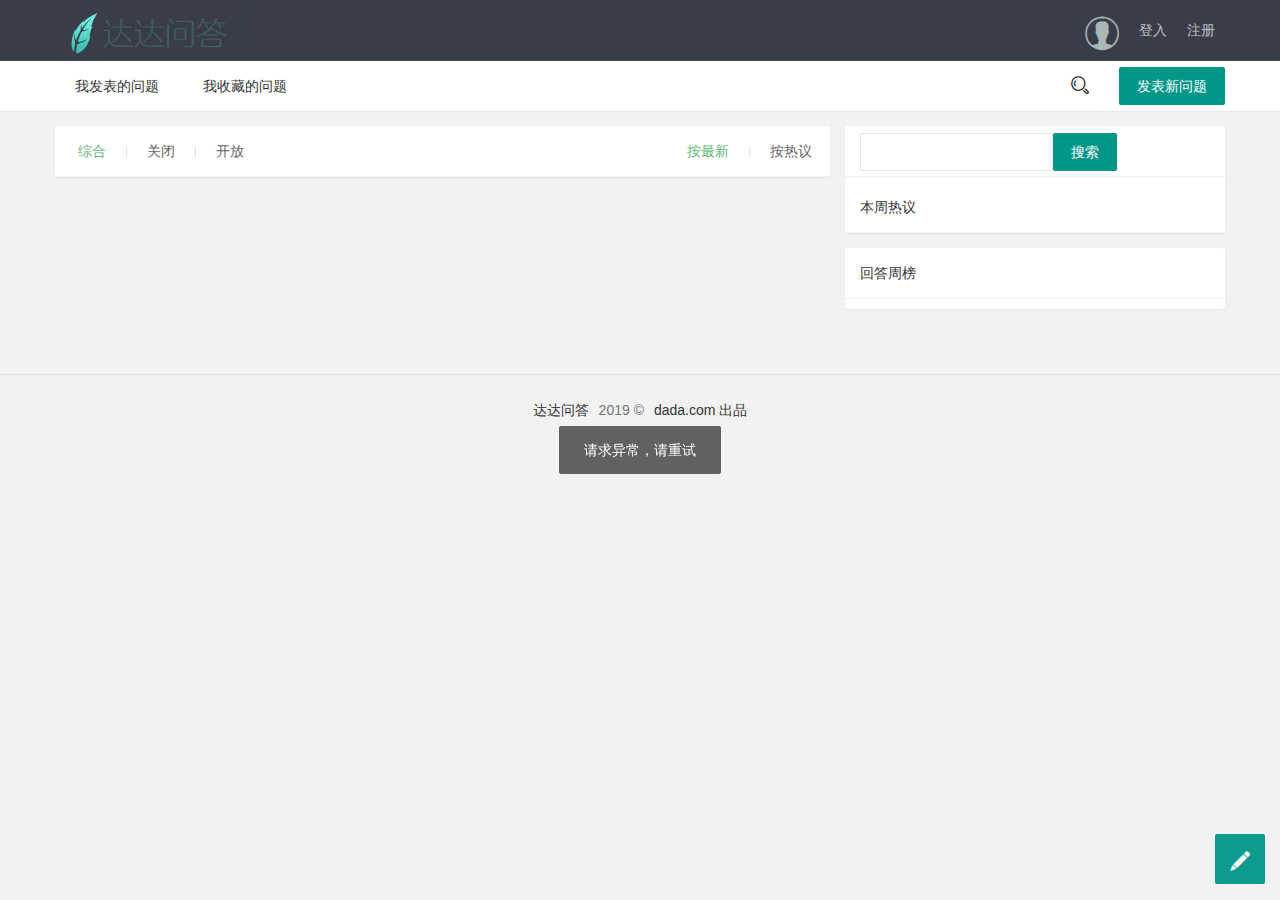
<file: html/index.html>
<!DOCTYPE html>
<html>
<head>
    <meta charset="utf-8">
    <title>达达问答</title>
    <meta name="viewport" content="width=device-width, initial-scale=1, maximum-scale=1">
    <meta name="keywords" content="达达问答">
    <meta name="description" content="达达达数据结构专业问答">
    <link rel="stylesheet" href="../res/layui/css/layui.css">
    <link rel="stylesheet" href="../res/css/global.css">
    <style type="text/css">
        .my-search-btn {
            margin-left: -4px;
        }
    </style>
</head>
<body>

<div class="fly-header layui-bg-black">
    <div class="layui-container">
        <a class="fly-logo" href="#">
            <img width="180" src="../res/images/fao.png" alt="达达问答">
        </a>

        <ul class="layui-nav fly-nav-user" id="index_head_info" style="display: none">

            <li class="layui-nav-item">
                <a class="fly-nav-avatar" href="javascript:;">
                    <cite class="layui-hide-xs">
                        <!--                        <span class="layui-badge-dot"></span>-->
                    </cite>
                    <i class="layui-badge fly-badge-vip layui-bg-blue layui-hide-xs"></i>
                    <img src="http://148.70.8.85/group1/M00/00/00/rBsAAlyd2OqAfMy_AAAGveq-234459.jpg">
                </a>
                <div id="tip-header-wrapper" style="display:none">
                    <span class="layui-badge-dot" style="right: -16px"></span>
                </div>
                <dl class="layui-nav-child">
                    <dd><a href="./user/set.html"><i class="layui-icon">&#xe620;</i>基本设置</a></dd>
                    <dd>
                        <a href="./user/message.html">
                            <i class="iconfont icon-tongzhi" style="top: 4px;"></i>我的通知
                            <!--                            <span class="layui-badge-dot"></span>-->
                            <span id="tip-header-notice" style="display:none">
                                 <span class="layui-badge-dot"></span>
                            </span>
                        </a>
                    </dd>
                    <dd><a href="./user/home.html"><i class="layui-icon"
                                                      style="margin-left: 2px; font-size: 22px;">&#xe68e;</i>我的主页</a>
                    </dd>
                    <hr style="margin: 5px 0;">
                    <dd>
                        <a href="javascript:void(0);" id="tuichu" style="text-align: center;">退出</a>
                    </dd>
                </dl>
            </li>
        </ul>
    </div>
</div>

<div class="fly-panel fly-column">
    <div class="layui-container">
        <ul class="layui-clear">
            <!-- 用户登入后显示 -->
            <li class="layui-hide-xs layui-hide-sm layui-show-md-inline-block"><a
                    href="javascript:void(0);" id="my-putproblem">我发表的问题</a></li>
            <li class="layui-hide-xs layui-hide-sm layui-show-md-inline-block"><a
                    href="javascript:void(0);" id="my-colproblem">我收藏的问题</a></li>
        </ul>

        <div class="fly-column-right layui-hide-xs">
            <span class="fly-search"><i class="layui-icon"></i></span>
            <a href="javascript:void(0);" class="layui-btn put-newProblem">发表新问题</a>
        </div>
        <div class="layui-hide-sm layui-show-xs-block"
             style="margin-top: -10px; padding-bottom: 10px; text-align: center;">
            <a href="javascript:void(0);" class="layui-btn put-newProblem">发表新问题</a>
        </div>
    </div>
</div>

<div class="layui-container">
    <div class="layui-row layui-col-space15">
        <div class="layui-col-md8">
            <div class="fly-panel" style="margin-bottom: 0;">

                <div class="fly-panel-title fly-filter">
                    <a href="javascript:void(0);" class="layui-this" id="allProblem">综合</a>
                    <span class="fly-mid"></span>
                    <a href="javascript:void(0);" id="closeProblem">关闭</a>
                    <span class="fly-mid"></span>
                    <a href="javascript:void(0);" id="openProblem">开放</a>
                    <span class="fly-filter-right layui-hide-xs">
                    <a href="javascript:void(0);" class="layui-this class_filter" id="newProblem">按最新</a>
                    <span class="fly-mid"></span>
                    <a class="class_filter" href="javascript:void(0);" id="hotProblem">按热议</a>
          </span>
                </div>
                <ul class="fly-list" id="problem_ul_page">

                </ul>

                <div style="text-align: center">
                    <div id="problem_page"></div>
                </div>

            </div>
        </div>
        <div class="layui-col-md4">
            <dl class="fly-panel fly-list-one">
                <div class="fly-panel-title">
                    <div class="layui-inline">
                        <input class="layui-input" id="search-input" autocomplete="off">
                    </div>
                    <button id="search-problem" class="layui-btn my-search-btn">搜索</button>
                </div>
                <h3 class="fly-panel-title">本周热议</h3>
                <div id="hot_week">
                    <div class="fly-none">没有相关数据</div>
                </div>
            </dl>

            <div class="fly-panel">

            </div>


            <div class="fly-panel fly-rank fly-rank-reply" id="LAY_replyRank">
                <h3 class="fly-panel-title">回答周榜</h3>
                <dl id="answer-week">
                </dl>
            </div>

        </div>
    </div>
</div>

<div class="fly-footer">
    <p><a href="#" target="_blank">达达问答</a> 2019 &copy; <a
            href="#" target="_blank">dada.com 出品</a></p>
</div>

<script src="../res/layui/layui.all.js"></script>
<script>

    let params = {};

    // 处理时间
    function timeago(dateTimeStamp) {   //dateTimeStamp是一个时间毫秒，注意时间戳是秒的形式，在这个毫秒的基础上除以1000，就是十位数的时间戳。13位数的都是时间毫秒。
        var minute = 1000 * 60;      //把分，时，天，周，半个月，一个月用毫秒表示
        var hour = minute * 60;
        var day = hour * 24;
        var week = day * 7;
        var halfamonth = day * 15;
        var month = day * 30;
        var now = new Date().getTime();   //获取当前时间毫秒
        var diffValue = now - dateTimeStamp;//时间差

        if (diffValue < 0) {
            return;
        }
        var minC = diffValue / minute;  //计算时间差的分，时，天，周，月
        var hourC = diffValue / hour;
        var dayC = diffValue / day;
        var weekC = diffValue / week;
        var monthC = diffValue / month;
        if (monthC >= 1 && monthC <= 3) {
            result = " " + parseInt(monthC) + "月前"
        } else if (weekC >= 1 && weekC <= 3) {
            result = " " + parseInt(weekC) + "周前"
        } else if (dayC >= 1 && dayC <= 6) {
            result = " " + parseInt(dayC) + "天前"
        } else if (hourC >= 1 && hourC <= 23) {
            result = " " + parseInt(hourC) + "小时前"
        } else if (minC >= 1 && minC <= 59) {
            result = " " + parseInt(minC) + "分钟前"
        } else if (diffValue >= 0 && diffValue <= minute) {
            result = "刚刚"
        } else {
            var datetime = new Date();
            datetime.setTime(dateTimeStamp);
            var Nyear = datetime.getFullYear();
            var Nmonth = datetime.getMonth() + 1 < 10 ? "0" + (datetime.getMonth() + 1) : datetime.getMonth() + 1;
            var Ndate = datetime.getDate() < 10 ? "0" + datetime.getDate() : datetime.getDate();
            var Nhour = datetime.getHours() < 10 ? "0" + datetime.getHours() : datetime.getHours();
            var Nminute = datetime.getMinutes() < 10 ? "0" + datetime.getMinutes() : datetime.getMinutes();
            var Nsecond = datetime.getSeconds() < 10 ? "0" + datetime.getSeconds() : datetime.getSeconds();
            result = Nyear + "-" + Nmonth + "-" + Ndate
        }
        return result;
    }
    layui.config({
        version: "3.0.0"
        , base: '../res/mods/' //这里实际使用时，建议改成绝对路径
    }).extend({
        fly: 'index'
    }).use(['fly', 'laypage'], function () {
        let fly = layui.fly;
        let laypage = layui.laypage;
        let $ = layui.jquery;
        if (!layui.cache.token) {
            $('#index_head_info').empty();
            let liDoms = $(' <li class="layui-nav-item">' +
                '<a class="iconfont icon-touxiang layui-hide-xs" href="user/login.html"></a>' +
                '</li>' +
                '<li class="layui-nav-item">' +
                '<a href="user/login.html">登入</a>' +
                '</li>' +
                '<li class="layui-nav-item">' +
                '<a href="user/reg.html">注册</a>' +
                '</li>');
            $('#index_head_info').append(liDoms);
        }
        $('#index_head_info').show();




        getWebProblePage(1, 10);

        // 获取问题列表
        function getWebProblePage(current, size, open, orderAnswer) {
            params.current = current;
            params.size = size;
            if (open || open === 0) {
                params.open = open;
            }
            if (orderAnswer) {
                params.orderAnswer = orderAnswer;
            }
            $.ajax({
                    url: layui.baseUrl() + '/problemInfo/webProblemVOPage',
                    data: params,
                    type: 'get',
                    dataType: 'json',
                    success(res) {

                        setProblemList(res);
                        if (res.body.data.pages <= 1) {
                            return;
                        }
                        // 设置分页
                        laypage.render({
                            elem: 'problem_page'
                            , count: res.body.data.total //数据总数
                            , limit: res.body.data.size //每页显示的条数
                            , curr: res.body.data.current // 当前页
                            , jump: function (obj, first) {
                                if (!first) {
                                    getWebProblePage(obj.curr, obj.limit, open, orderAnswer);
                                }
                            }
                        });
                    },
                    error(err) {

                    }
                }
            )
        }


        // 设置问题列表信息
        function setProblemList(res) {

            let ulDom = $('#problem_ul_page');
            ulDom.empty();
            $.each(res.body.data.records, function (index, val) {
                let liDom = $('<li></li>');
                let a1Dom = $('<a class="fly-avatar"></a>').attr('href', 'user/home.html?userId=' + val.userId);
                let img1Dom = $('<img>').attr('src', layui.imgUrl() + val.avatar).attr('alt', val.username);
                a1Dom.append(img1Dom);
                liDom.append(a1Dom);

                let h2Dom = $('<h2></h2>');
                let a2Dom = $('<a class="layui-badge"></a>').text(setCategory(val.category));
                let a3Dom = $('<a></a>').attr('href', 'jie/detail.html?problemId=' + val.problemId).html(val.title);
                h2Dom.append(a2Dom);
                h2Dom.append(a3Dom);
                liDom.append(h2Dom);

                let divDom = $('<div class="fly-list-info"></div>');
                let a4Dom = $('<a link></a>').attr('href', 'user/home.html?userId=' + val.userId);
                let citeDom = $('<cite></cite>').text(val.username);
                a4Dom.append(citeDom);
                let span1Dom = $('<span></span>').text(timeago(val.time));
                divDom.append(a4Dom);
                divDom.append(span1Dom);
                let span2Dom = $('<span class="fly-list-nums"></span>');
                let i1Dom = $('<i class="iconfont" title="人气">&#xe60b;</i>');
                let i2Dom = $('<i class="iconfont icon-pinglun1" title="回答"></i>');
                span2Dom.append(i1Dom);
                span2Dom.append(' ' + val.browseCount);
                span2Dom.append(i2Dom);
                span2Dom.append(' ' + val.answerCount);
                divDom.append(span2Dom);
                liDom.append(divDom);

                let div1Dom = $('<div class="fly-list-badge"></div>');
                let span3Dom = $('<div class="layui-badge"></div>');
                if (val.open === 1) {
                    span3Dom.addClass('layui-bg-blue').text('开放');
                } else {
                    span3Dom.addClass('layui-bg-black').text('关闭');
                }
                div1Dom.append(span3Dom);
                liDom.append(div1Dom);

                ulDom.append(liDom);
            });
        }

        // 设置题目类型
        function setCategory(category) {
            if (!category) {
                return '数据结构';
            }
            return  layui.cache.problemType[category - 1].categoryName;
        }


        // 点击关闭
        $('#closeProblem').on('click', function () {
            $('.fly-filter a:lt(3)').removeClass('layui-this');
            $(this).addClass('layui-this');
            getWebProblePage(1, 10, 0);
        });
        // 点击开放
        $('#openProblem').on('click', function () {
            $('.fly-filter a:lt(3)').removeClass('layui-this');
            $(this).addClass('layui-this');
            getWebProblePage(1, 10, 1);
        });
        // 点击综合
        $('#allProblem').on('click', function () {
            $('.fly-filter a:lt(3)').removeClass('layui-this');
            $(this).addClass('layui-this');
            params.open = null;
            getWebProblePage(1, 10);

        });
        // 点击最新
        $('#newProblem').on('click', function () {
            $('.class_filter').removeClass('layui-this');
            $(this).addClass('layui-this');
            params.orderAnswer = null;
            getWebProblePage(1, 10);


        });
        // 点击热门
        $('#hotProblem').on('click', function () {
            $('.class_filter').removeClass('layui-this');
            $(this).addClass('layui-this');
            params.orderAnswer = true;
            getWebProblePage(1, 10);

        });
        // 点击搜索
        $('#search-problem').on('click', function () {
            let title = $('#search-input').val();
            setSerarchInfo(1, 10, title);
        });

        function setSerarchInfo(current, size, title) {
            fly.json('/problemInfo/webProblemVOLikePage', {
                current: current,
                size: size,
                title: title
            }, function (res) {
                setProblemList(res);
                if (res.body.data.pages <= 1) {
                    return;
                }
                // 设置分页
                laypage.render({
                    elem: 'problem_page'
                    , count: res.body.data.total //数据总数
                    , limit: res.body.data.size //每页显示的条数
                    , curr: res.body.data.current // 当前页
                    , jump: function (obj, first) {
                        if (!first) {
                            setSerarchInfo(obj.curr, obj.limit, title);
                        }
                    }
                });
            }, {type: 'get'});
        }

        // 退出
        $('#tuichu').on('click', function () {
            window.localStorage.removeItem('token');
            location.href = 'user/login.html'
        })
        // 本周热议
        hotWeek();

        function hotWeek() {
            let divDom = $('#hot_week');
            divDom.empty();
            fly.json('/problemInfo/hotWeek', null, function (res) {
                $.each(res.body.data, function (index, val) {
                    let ddDom = $('<dd></dd>');
                    let aDOm = $('<a></a>')
                        .attr('href', 'jie/detail.html?problemId=' + val.problemId)
                        .html(val.title);
                    let spanDom = $('<span></span>').html('<i class="iconfont icon-pinglun1"></i> ' + val.answerCount);
                    ddDom.append(aDOm);
                    ddDom.append(spanDom);
                    divDom.append(ddDom);
                })
            }, {type: 'get'});

        }

        // 回答周榜
        answerWeek();

        function answerWeek() {
            let divDom = $('#answer-week');
            divDom.empty();

            fly.json('/problemInfo/answerWeek', null, function (res) {
                console.log(res);
                $.each(res.body.data, function (index, val) {
                    let ddDom = $('<dd></dd>');
                    let aDOm = $('<a></a>')
                        .attr('href', 'user/home.html?userId=' + val.userId);
                    let imgDom = $('<img>').attr('src', layui.imgUrl() + val.avatar);
                    let citeDom = $('<cite></cite>').text(val.username);
                    let iDom = $('<i></i>').html(val.answerCount);
                    aDOm.append(imgDom);
                    aDOm.append(citeDom);
                    aDOm.append(iDom);
                    ddDom.append(aDOm);
                    divDom.append(ddDom);
                })
            }, {type: 'get'});
        }

    });
</script>

<script type="text/javascript">
    var cnzz_protocol = (("https:" == document.location.protocol) ? " https://" : " http://");
    document.write(unescape("%3Cspan id='cnzz_stat_icon_30088308'%3E%3C/span%3E%3Cscript src='" +
        cnzz_protocol + "w.cnzz.com/c.php%3Fid%3D30088308' type='text/javascript'%3E%3C/script%3E"));


</script>

</body>
</html>
</file>
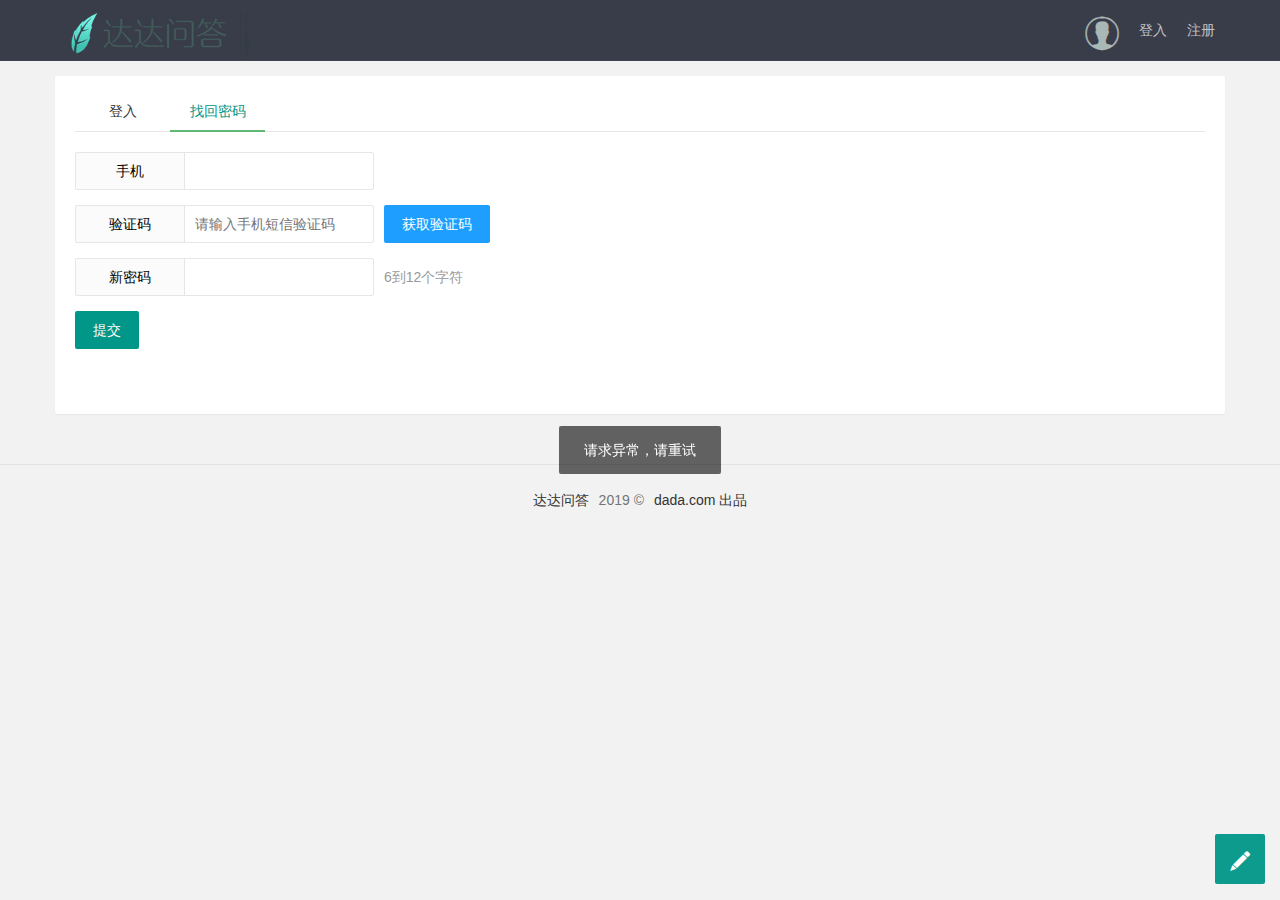
<file: html/user/forget.html>
<!DOCTYPE html>
<html>
<head>
    <meta charset="utf-8">
    <title>找回密码/重置密码</title>
    <meta name="viewport" content="width=device-width, initial-scale=1, maximum-scale=1">
    <meta name="keywords" content="达达问答">
    <meta name="description" content="达达数据结构专业问答">
    <link rel="stylesheet" href="../../res/layui/css/layui.css">
    <link rel="stylesheet" href="../../res/css/global.css">
</head>
<body>

<div class="fly-header layui-bg-black">
    <div class="layui-container">
        <a class="fly-logo" href="../index.html">
            <img width="180" src="../../res/images/fao.png" alt="达达问答">
        </a>
        <ul class="layui-nav fly-nav-user">
            <!-- 登入后的状态 -->
            <!-- 未登入的状态 -->
            <li class="layui-nav-item">
                <a class="iconfont icon-touxiang layui-hide-xs" href="login.html"></a>
            </li>
            <li class="layui-nav-item">
                <a href="login.html">登入</a>
            </li>
            <li class="layui-nav-item">
                <a href="reg.html">注册</a>
            </li>
        </ul>
    </div>
</div>

<div class="layui-container fly-marginTop">
    <div class="fly-panel fly-panel-user" pad20>
        <div class="layui-tab layui-tab-brief" lay-filter="user">
            <ul class="layui-tab-title">
                <li><a href="login.html">登入</a></li>
                <li class="layui-this">找回密码<!--重置密码--></li>
            </ul>
            <div class="layui-form layui-tab-content" id="LAY_ucm" style="padding: 20px 0;">
                <div class="layui-tab-item layui-show">

                    <div class="layui-form layui-form-pane">
                        <form method="post" action="/userAccount/change/password">
                            <div class="layui-form-item">
                                <label for="L_phone" class="layui-form-label">手机</label>
                                <div class="layui-input-inline">
                                    <input type="text" id="L_phone" name="telephone" required
                                           lay-verify="phone" autocomplete="off"
                                           class="layui-input">
                                </div>
                            </div>
                            <div class="layui-form-item">
                                <label for="L_vercode" class="layui-form-label">验证码</label>
                                <div class="layui-input-inline">
                                    <input type="text" id="L_vercode" name="code" required=""
                                           lay-verify="required" placeholder="请输入手机短信验证码"
                                           autocomplete="off" class="layui-input">
                                </div>
                                <div class="layui-form-mid" id="vercode-wrapper"
                                     style="padding: 0!important;">
                                    <button type="button" class="layui-btn layui-btn-normal"
                                            id="FLY-getvercode">获取验证码
                                    </button>
                                </div>
                            </div>
                            <div class="layui-form-item">
                                <label for="L_pass" class="layui-form-label">新密码</label>
                                <div class="layui-input-inline">
                                    <input type="password" id="L_pass" name="newPassword" required
                                           lay-verify="pass" autocomplete="off"
                                           class="layui-input">
                                </div>
                                <div class="layui-form-mid layui-word-aux">6到12个字符</div>
                            </div>
                            <div class="layui-form-item">
                                <button class="layui-btn" lay-filter="forget" lay-submit>提交
                                </button>
                            </div>
                        </form>
                    </div>

                </div>
            </div>
        </div>
    </div>


</div>

<div class="fly-footer">
    <p><a href="#" target="_blank">达达问答</a> 2019 &copy; <a
            href="#" target="_blank">dada.com 出品</a></p>
</div>
<script src="../../layui/layui.all.js"></script>
<script>
    layui.config({
        version: "3.0.0"
        , base: '../../res/mods/'
    }).extend({
        fly: 'index'
    }).use('fly', function () {
        let $ = layui.jquery;
        let form = layui.form;
        let fly = layui.fly;

        form.verify({
            pass: [
                /^[\S]{6,12}$/
                , '密码必须6到12位'
            ],
            repass: function (value) {
                let repassValue = $('#L_pass').val();
                if (value != repassValue) {
                    return '两次输入的密码不一致!'
                }
            }
        });
        // 获取验证码
        let sendActive = false;
        $('#FLY-getvercode').on('click', function () {
            if (sendActive) {
                return;
            }

            let valid_rule = /^(13[0-9]|14[5-9]|15[012356789]|166|17[0-8]|18[0-9]|19[8-9])[0-9]{8}$/;// 手机号码校验规则
            let myPhone = $('#L_phone').val().trim();
            if (!valid_rule.test(myPhone)) {
                layer.msg("手机号码格式有误!", {icon: 2});
                return
            }
            sendActive = true;
            countDown()
            fly.json('/userAccount/code', {
                phone: myPhone
            }, function (res) {
                layer.msg("验证码发送成功请注意查收!", {icon: 1})
            })
        });
        // 计数器
        let totalTime = 60;
        function countDown() {
            let html = $('<div class="layui-form-mid layui-word-aux"></div>');
            html.text(totalTime + 's后重新发送');
            console.log(html)
            let codeWrppaer = $('#vercode-wrapper');
            let clock = window.setInterval(() => {
                codeWrppaer.empty();
                codeWrppaer.append(html);
                totalTime--;
                html.text(totalTime + 's后重新发送');
                if (totalTime < 0) {
                    window.clearInterval(clock)
                    codeWrppaer.empty();
                    codeWrppaer.append(' <button type="button" class="layui-btn layui-btn-normal"\n' +
                        '                    id="FLY-getvercode">获取验证码\n' +
                        '                        </button>');
                    totalTime = 60;
                    sendActive = false
                }
            }, 1000)
        }

    });
</script>

</body>
</html>
</file>
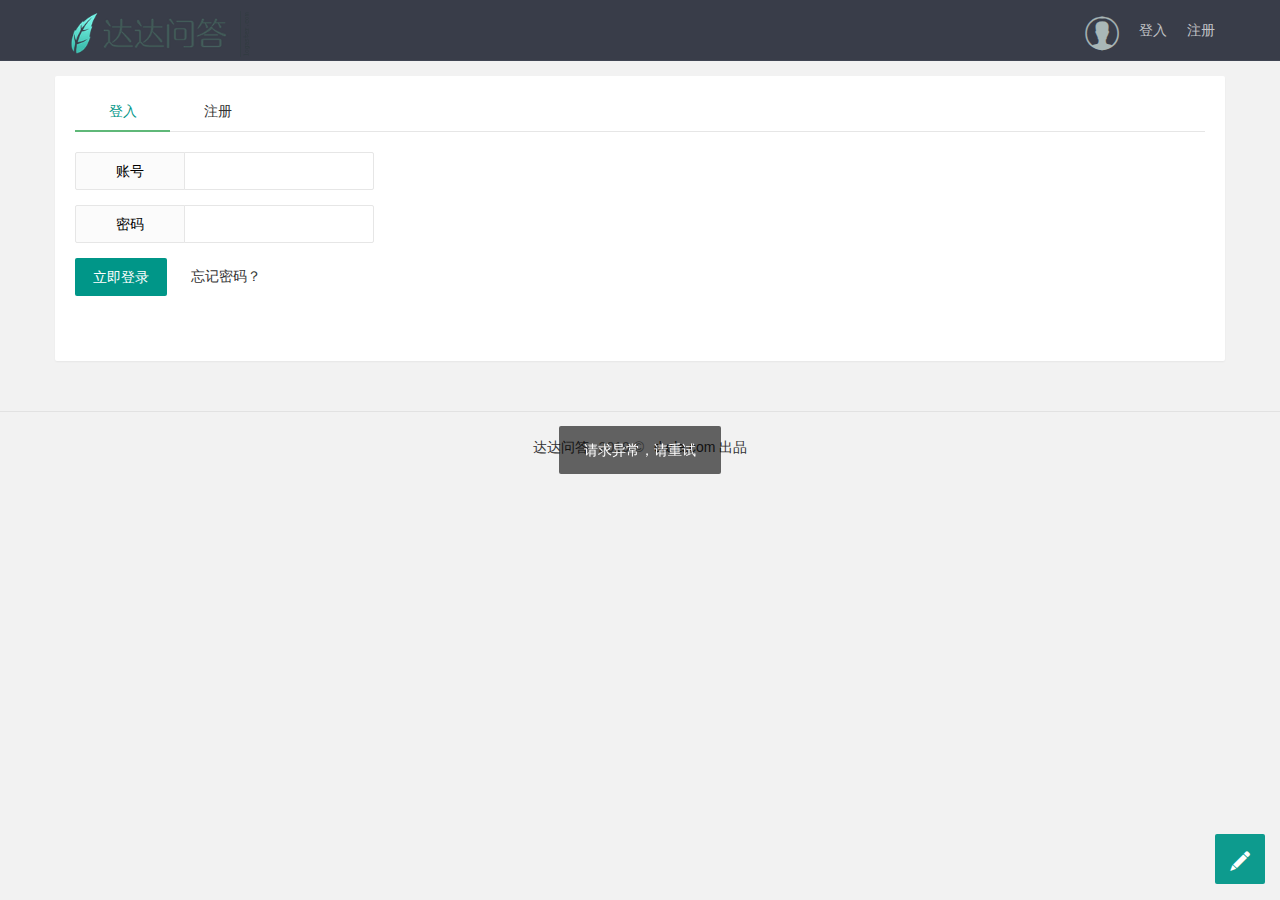
<file: html/user/login.html>
<!DOCTYPE html>
<html>
<head>
    <meta charset="utf-8">
    <title>登入</title>
    <meta name="viewport" content="width=device-width, initial-scale=1, maximum-scale=1">
    <meta name="keywords" content="达达问答">
    <meta name="description" content="达达数据结构专业问答">
    <link rel="stylesheet" href="../../res/layui/css/layui.css">
    <link rel="stylesheet" href="../../res/css/global.css">
</head>
<body>

<div class="fly-header layui-bg-black">
    <div class="layui-container">
        <a class="fly-logo" href="../index.html">
            <img width="180" src="../../res/images/fao.png" alt="达达问答">
        </a>

        <ul class="layui-nav fly-nav-user">
            <!-- 未登入的状态 -->
            <li class="layui-nav-item">
                <a class="iconfont icon-touxiang layui-hide-xs" href="login.html"></a>
            </li>
            <li class="layui-nav-item">
                <a href="login.html">登入</a>
            </li>
            <li class="layui-nav-item">
                <a href="reg.html">注册</a>
            </li>
        </ul>
    </div>
</div>

<div class="layui-container fly-marginTop">
    <div class="fly-panel fly-panel-user" pad20>
        <div class="layui-tab layui-tab-brief" lay-filter="user">
            <ul class="layui-tab-title">
                <li class="layui-this">登入</li>
                <li><a href="reg.html">注册</a></li>
            </ul>
            <div class="layui-form layui-tab-content" id="LAY_ucm" style="padding: 20px 0;">
                <div class="layui-tab-item layui-show">
                    <div class="layui-form layui-form-pane">
                        <form method="post" action="/userAccount/login">
                            <div class="layui-form-item">
                                <label for="L_phone" class="layui-form-label">账号</label>
                                <div class="layui-input-inline">
                                    <input type="text" id="L_phone" name="username"
                                           lay-verify="required" required
                                           autocomplete="off"
                                           class="layui-input">
                                </div>
                            </div>
                            <div class="layui-form-item">
                                <label for="L_pass" class="layui-form-label">密码</label>
                                <div class="layui-input-inline">
                                    <input type="password" id="L_pass" name="password" required
                                           lay-verify="required" autocomplete="off"
                                           class="layui-input">
                                </div>
                            </div>
                            <div class="layui-form-item">
                                <button class="layui-btn" lay-filter="login" lay-submit>立即登录
                                </button>
                                <span style="padding-left:20px;">
                  <a href="forget.html">忘记密码？</a>
                </span>
                            </div>
                        </form>
                    </div>
                </div>
            </div>
        </div>
    </div>
</div>

<div class="fly-footer">
    <p><a href="#" target="_blank">达达问答</a> 2019 &copy; <a
            href="#" target="_blank">dada.com 出品</a></p>
</div>

<script src="../../res/layui/layui.all.js"></script>
<script>
    layui.config({
        version: "3.0.0"
        , base: '../../res/mods/'
    }).extend({
        fly: 'index'
    }).use('fly', function () {
        let $ = layui.jquery;
        let username=localStorage.getItem('username');
        let password=localStorage.getItem('password');
        if (username) {
            $('#L_phone').val(username)
        }
        if (password) {
            $('#L_pass').val(password)
        }
    });
</script>

</body>
</html>
</file>
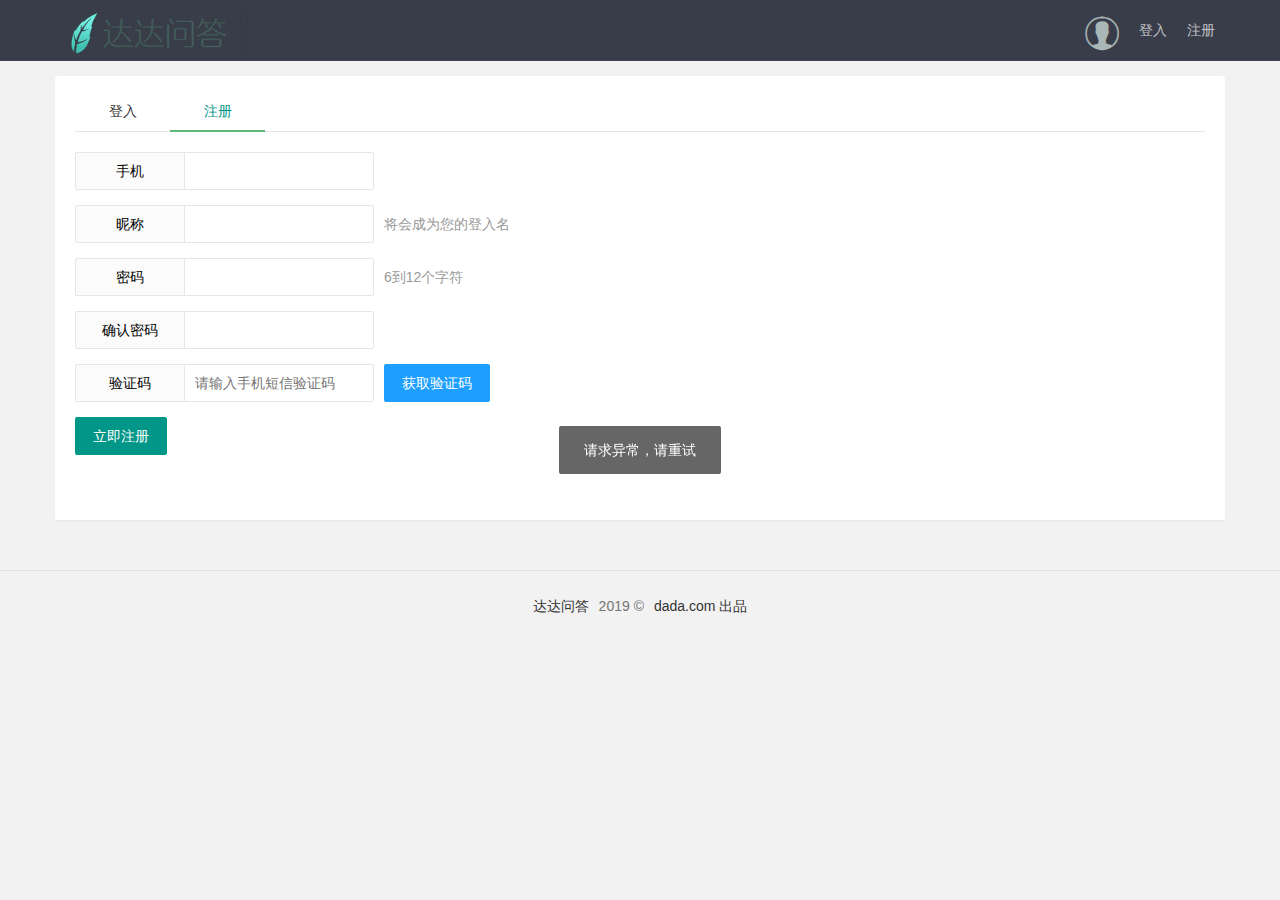
<file: html/user/reg.html>
<!DOCTYPE html>
<html>
<head>
    <meta charset="utf-8">
    <title>注册</title>
    <meta name="viewport" content="width=device-width, initial-scale=1, maximum-scale=1">
    <meta name="keywords" content="达达问答">
    <meta name="description" content="达达数据结构专业问答">
    <link rel="stylesheet" href="../../res/layui/css/layui.css">
    <link rel="stylesheet" href="../../res/css/global.css">
</head>
<body>

<div class="fly-header layui-bg-black">
    <div class="layui-container">
        <a class="fly-logo" href="../index.html">
            <img width="180" src="../../res/images/fao.png" alt="达达问答">
        </a>

        <ul class="layui-nav fly-nav-user">
            <!-- 未登入的状态 -->
            <li class="layui-nav-item">
                <a class="iconfont icon-touxiang layui-hide-xs" href="login.html"></a>
            </li>
            <li class="layui-nav-item">
                <a href="login.html">登入</a>
            </li>
            <li class="layui-nav-item">
                <a href="reg.html">注册</a>
            </li>
        </ul>
    </div>
</div>

<div class="layui-container fly-marginTop">
    <div class="fly-panel fly-panel-user" pad20>
        <div class="layui-tab layui-tab-brief" lay-filter="user">
            <ul class="layui-tab-title">
                <li><a href="login.html">登入</a></li>
                <li class="layui-this">注册</li>
            </ul>
            <div class="layui-form layui-tab-content" id="LAY_ucm" style="padding: 20px 0;">
                <div class="layui-tab-item layui-show">
                    <div class="layui-form layui-form-pane">
                        <form method="post" action="/userAccount/register">
                            <div class="layui-form-item">
                                <label for="L_phone" class="layui-form-label">手机</label>
                                <div class="layui-input-inline">
                                    <input type="text" id="L_phone" name="telephone" required
                                           lay-verify="phone" autocomplete="off"
                                           class="layui-input">
                                </div>

                            </div>
                            <div class="layui-form-item">
                                <label for="L_username" class="layui-form-label">昵称</label>
                                <div class="layui-input-inline">
                                    <input type="text" id="L_username" name="username" required
                                           lay-verify="required" autocomplete="off"
                                           class="layui-input">
                                </div>
                                <div class="layui-form-mid layui-word-aux">将会成为您的登入名</div>
                            </div>
                            <div class="layui-form-item">
                                <label for="L_pass" class="layui-form-label">密码</label>
                                <div class="layui-input-inline">
                                    <input type="password" id="L_pass" name="password" required
                                           lay-verify="pass" autocomplete="off"
                                           class="layui-input">
                                </div>
                                <div class="layui-form-mid layui-word-aux">6到12个字符</div>
                            </div>
                            <div class="layui-form-item">
                                <label for="L_repass" class="layui-form-label">确认密码</label>
                                <div class="layui-input-inline">
                                    <input type="password" id="L_repass" required
                                           lay-verify="repass|required" autocomplete="off"
                                           class="layui-input">
                                </div>
                            </div>
                            <div class="layui-form-item">
                                <label for="L_vercode" class="layui-form-label">验证码</label>
                                <div class="layui-input-inline">
                                    <input type="text" id="L_vercode" name="code" required=""
                                           lay-verify="required" placeholder="请输入手机短信验证码"
                                           autocomplete="off" class="layui-input">
                                </div>
                                <div class="layui-form-mid" id="vercode-wrapper"
                                     style="padding: 0!important;">
                                    <button type="button" class="layui-btn layui-btn-normal"
                                            id="FLY-getvercode">获取验证码
                                    </button>
                                </div>
                            </div>
                            <div class="layui-form-item">
                                <button class="layui-btn" lay-filter="reg" lay-submit>立即注册</button>
                            </div>
                        </form>
                    </div>
                </div>
            </div>
        </div>
    </div>

</div>

<div class="fly-footer">
    <p><a href="#" target="_blank">达达问答</a> 2019 &copy; <a
            href="#" target="_blank">dada.com 出品</a></p>
</div>

<script src="../../layui/layui.all.js"></script>
<script>
    layui.config({
        version: "3.0.0"
        , base: '../../res/mods/'
    }).extend({
        fly: 'index'
    }).use(('fly'), function () {
        let $ = layui.jquery;
        let form = layui.form;
        let fly = layui.fly;
        $("ul.layui-fixbar").css("display", "none");
        form.verify({
            pass: [
                /^[\S]{6,12}$/
                , '密码必须6到12位'
            ],
            repass: function (value) {
                let repassValue = $('#L_pass').val();
                if (value != repassValue) {
                    return '两次输入的密码不一致!'
                }
            }
        });

        // 获取验证码
        let sendActive = false;
        $('#FLY-getvercode').on('click', function () {
            let valid_rule = /^(13[0-9]|14[5-9]|15[012356789]|166|17[0-8]|18[0-9]|19[8-9])[0-9]{8}$/;// 手机号码校验规则
            let myPhone = $('#L_phone').val().trim();
            if (!valid_rule.test(myPhone)) {
                layer.msg("手机号码格式有误!", {icon: 2});
                return
            }
            if (sendActive) {
                return;
            }
            sendActive = true;
            countDown()
            fly.json('/userAccount/code', {
                phone: myPhone
            }, function (res) {
                layer.msg("验证码发送成功请注意查收!", {icon: 1})
            })
        });
        // 计数器
        let totalTime = 60;
        function countDown() {
            let html = $('<div class="layui-form-mid layui-word-aux"></div>');
            html.text(totalTime + 's后重新发送');
            console.log(html)
            let codeWrppaer = $('#vercode-wrapper');
            let clock = window.setInterval(() => {
                codeWrppaer.empty();
                codeWrppaer.append(html);
                totalTime--;
                html.text(totalTime + 's后重新发送');
                if (totalTime < 0) {
                    window.clearInterval(clock)
                    codeWrppaer.empty();
                    codeWrppaer.append(' <button type="button" class="layui-btn layui-btn-normal"\n' +
                        '                    id="FLY-getvercode">获取验证码\n' +
                        '                        </button>');
                    totalTime = 60;
                    sendActive = false
                }
            }, 1000)
        }

    });

</script>

</body>
</html>
</file>
<file: res/layui/css/layui.css>
/** layui-v2.4.5 MIT License By https://www.layui.com */
 .layui-inline,img{display:inline-block;vertical-align:middle}h1,h2,h3,h4,h5,h6{font-weight:400}.layui-edge,.layui-header,.layui-inline,.layui-main{position:relative}.layui-elip,.layui-form-checkbox span,.layui-form-pane .layui-form-label{text-overflow:ellipsis;white-space:nowrap}.layui-btn,.layui-edge,.layui-inline,img{vertical-align:middle}.layui-btn,.layui-disabled,.layui-icon,.layui-unselect{-webkit-user-select:none;-ms-user-select:none;-moz-user-select:none}blockquote,body,button,dd,div,dl,dt,form,h1,h2,h3,h4,h5,h6,input,li,ol,p,pre,td,textarea,th,ul{margin:0;padding:0;-webkit-tap-highlight-color:rgba(0,0,0,0)}a:active,a:hover{outline:0}img{border:none}li{list-style:none}table{border-collapse:collapse;border-spacing:0}h4,h5,h6{font-size:100%}button,input,optgroup,option,select,textarea{font-family:inherit;font-size:inherit;font-style:inherit;font-weight:inherit;outline:0}pre{white-space:pre-wrap;white-space:-moz-pre-wrap;white-space:-pre-wrap;white-space:-o-pre-wrap;word-wrap:break-word}body{line-height:24px;font:14px Helvetica Neue,Helvetica,PingFang SC,Tahoma,Arial,sans-serif}hr{height:1px;margin:10px 0;border:0;clear:both}a{color:#333;text-decoration:none}a:hover{color:#777}a cite{font-style:normal;*cursor:pointer}.layui-border-box,.layui-border-box *{box-sizing:border-box}.layui-box,.layui-box *{box-sizing:content-box}.layui-clear{clear:both;*zoom:1}.layui-clear:after{content:'\20';clear:both;*zoom:1;display:block;height:0}.layui-inline{*display:inline;*zoom:1}.layui-edge{display:inline-block;width:0;height:0;border-width:6px;border-style:dashed;border-color:transparent;overflow:hidden}.layui-edge-top{top:-4px;border-bottom-color:#999;border-bottom-style:solid}.layui-edge-right{border-left-color:#999;border-left-style:solid}.layui-edge-bottom{top:2px;border-top-color:#999;border-top-style:solid}.layui-edge-left{border-right-color:#999;border-right-style:solid}.layui-elip{overflow:hidden}.layui-disabled,.layui-disabled:hover{color:#d2d2d2!important;cursor:not-allowed!important}.layui-circle{border-radius:100%}.layui-show{display:block!important}.layui-hide{display:none!important}@font-face{font-family:layui-icon;src:url(../font/iconfont.eot?v=240);src:url(../font/iconfont.eot?v=240#iefix) format('embedded-opentype'),url(../font/iconfont.svg?v=240#iconfont) format('svg'),url(../font/iconfont.woff?v=240) format('woff'),url(../font/iconfont.ttf?v=240) format('truetype')}.layui-icon{font-family:layui-icon!important;font-size:16px;font-style:normal;-webkit-font-smoothing:antialiased;-moz-osx-font-smoothing:grayscale}.layui-icon-reply-fill:before{content:"\e611"}.layui-icon-set-fill:before{content:"\e614"}.layui-icon-menu-fill:before{content:"\e60f"}.layui-icon-search:before{content:"\e615"}.layui-icon-share:before{content:"\e641"}.layui-icon-set-sm:before{content:"\e620"}.layui-icon-engine:before{content:"\e628"}.layui-icon-close:before{content:"\1006"}.layui-icon-close-fill:before{content:"\1007"}.layui-icon-chart-screen:before{content:"\e629"}.layui-icon-star:before{content:"\e600"}.layui-icon-circle-dot:before{content:"\e617"}.layui-icon-chat:before{content:"\e606"}.layui-icon-release:before{content:"\e609"}.layui-icon-list:before{content:"\e60a"}.layui-icon-chart:before{content:"\e62c"}.layui-icon-ok-circle:before{content:"\1005"}.layui-icon-layim-theme:before{content:"\e61b"}.layui-icon-table:before{content:"\e62d"}.layui-icon-right:before{content:"\e602"}.layui-icon-left:before{content:"\e603"}.layui-icon-cart-simple:before{content:"\e698"}.layui-icon-face-cry:before{content:"\e69c"}.layui-icon-face-smile:before{content:"\e6af"}.layui-icon-survey:before{content:"\e6b2"}.layui-icon-tree:before{content:"\e62e"}.layui-icon-upload-circle:before{content:"\e62f"}.layui-icon-add-circle:before{content:"\e61f"}.layui-icon-download-circle:before{content:"\e601"}.layui-icon-templeate-1:before{content:"\e630"}.layui-icon-util:before{content:"\e631"}.layui-icon-face-surprised:before{content:"\e664"}.layui-icon-edit:before{content:"\e642"}.layui-icon-speaker:before{content:"\e645"}.layui-icon-down:before{content:"\e61a"}.layui-icon-file:before{content:"\e621"}.layui-icon-layouts:before{content:"\e632"}.layui-icon-rate-half:before{content:"\e6c9"}.layui-icon-add-circle-fine:before{content:"\e608"}.layui-icon-prev-circle:before{content:"\e633"}.layui-icon-read:before{content:"\e705"}.layui-icon-404:before{content:"\e61c"}.layui-icon-carousel:before{content:"\e634"}.layui-icon-help:before{content:"\e607"}.layui-icon-code-circle:before{content:"\e635"}.layui-icon-water:before{content:"\e636"}.layui-icon-username:before{content:"\e66f"}.layui-icon-find-fill:before{content:"\e670"}.layui-icon-about:before{content:"\e60b"}.layui-icon-location:before{content:"\e715"}.layui-icon-up:before{content:"\e619"}.layui-icon-pause:before{content:"\e651"}.layui-icon-date:before{content:"\e637"}.layui-icon-layim-uploadfile:before{content:"\e61d"}.layui-icon-delete:before{content:"\e640"}.layui-icon-play:before{content:"\e652"}.layui-icon-top:before{content:"\e604"}.layui-icon-friends:before{content:"\e612"}.layui-icon-refresh-3:before{content:"\e9aa"}.layui-icon-ok:before{content:"\e605"}.layui-icon-layer:before{content:"\e638"}.layui-icon-face-smile-fine:before{content:"\e60c"}.layui-icon-dollar:before{content:"\e659"}.layui-icon-group:before{content:"\e613"}.layui-icon-layim-download:before{content:"\e61e"}.layui-icon-picture-fine:before{content:"\e60d"}.layui-icon-link:before{content:"\e64c"}.layui-icon-diamond:before{content:"\e735"}.layui-icon-log:before{content:"\e60e"}.layui-icon-rate-solid:before{content:"\e67a"}.layui-icon-fonts-del:before{content:"\e64f"}.layui-icon-unlink:before{content:"\e64d"}.layui-icon-fonts-clear:before{content:"\e639"}.layui-icon-triangle-r:before{content:"\e623"}.layui-icon-circle:before{content:"\e63f"}.layui-icon-radio:before{content:"\e643"}.layui-icon-align-center:before{content:"\e647"}.layui-icon-align-right:before{content:"\e648"}.layui-icon-align-left:before{content:"\e649"}.layui-icon-loading-1:before{content:"\e63e"}.layui-icon-return:before{content:"\e65c"}.layui-icon-fonts-strong:before{content:"\e62b"}.layui-icon-upload:before{content:"\e67c"}.layui-icon-dialogue:before{content:"\e63a"}.layui-icon-video:before{content:"\e6ed"}.layui-icon-headset:before{content:"\e6fc"}.layui-icon-cellphone-fine:before{content:"\e63b"}.layui-icon-add-1:before{content:"\e654"}.layui-icon-face-smile-b:before{content:"\e650"}.layui-icon-fonts-html:before{content:"\e64b"}.layui-icon-form:before{content:"\e63c"}.layui-icon-cart:before{content:"\e657"}.layui-icon-camera-fill:before{content:"\e65d"}.layui-icon-tabs:before{content:"\e62a"}.layui-icon-fonts-code:before{content:"\e64e"}.layui-icon-fire:before{content:"\e756"}.layui-icon-set:before{content:"\e716"}.layui-icon-fonts-u:before{content:"\e646"}.layui-icon-triangle-d:before{content:"\e625"}.layui-icon-tips:before{content:"\e702"}.layui-icon-picture:before{content:"\e64a"}.layui-icon-more-vertical:before{content:"\e671"}.layui-icon-flag:before{content:"\e66c"}.layui-icon-loading:before{content:"\e63d"}.layui-icon-fonts-i:before{content:"\e644"}.layui-icon-refresh-1:before{content:"\e666"}.layui-icon-rmb:before{content:"\e65e"}.layui-icon-home:before{content:"\e68e"}.layui-icon-user:before{content:"\e770"}.layui-icon-notice:before{content:"\e667"}.layui-icon-login-weibo:before{content:"\e675"}.layui-icon-voice:before{content:"\e688"}.layui-icon-upload-drag:before{content:"\e681"}.layui-icon-login-qq:before{content:"\e676"}.layui-icon-snowflake:before{content:"\e6b1"}.layui-icon-file-b:before{content:"\e655"}.layui-icon-template:before{content:"\e663"}.layui-icon-auz:before{content:"\e672"}.layui-icon-console:before{content:"\e665"}.layui-icon-app:before{content:"\e653"}.layui-icon-prev:before{content:"\e65a"}.layui-icon-website:before{content:"\e7ae"}.layui-icon-next:before{content:"\e65b"}.layui-icon-component:before{content:"\e857"}.layui-icon-more:before{content:"\e65f"}.layui-icon-login-wechat:before{content:"\e677"}.layui-icon-shrink-right:before{content:"\e668"}.layui-icon-spread-left:before{content:"\e66b"}.layui-icon-camera:before{content:"\e660"}.layui-icon-note:before{content:"\e66e"}.layui-icon-refresh:before{content:"\e669"}.layui-icon-female:before{content:"\e661"}.layui-icon-male:before{content:"\e662"}.layui-icon-password:before{content:"\e673"}.layui-icon-senior:before{content:"\e674"}.layui-icon-theme:before{content:"\e66a"}.layui-icon-tread:before{content:"\e6c5"}.layui-icon-praise:before{content:"\e6c6"}.layui-icon-star-fill:before{content:"\e658"}.layui-icon-rate:before{content:"\e67b"}.layui-icon-template-1:before{content:"\e656"}.layui-icon-vercode:before{content:"\e679"}.layui-icon-cellphone:before{content:"\e678"}.layui-icon-screen-full:before{content:"\e622"}.layui-icon-screen-restore:before{content:"\e758"}.layui-icon-cols:before{content:"\e610"}.layui-icon-export:before{content:"\e67d"}.layui-icon-print:before{content:"\e66d"}.layui-icon-slider:before{content:"\e714"}.layui-main{width:1140px;margin:0 auto}.layui-header{z-index:1000;height:60px}.layui-header a:hover{transition:all .5s;-webkit-transition:all .5s}.layui-side{position:fixed;left:0;top:0;bottom:0;z-index:999;width:200px;overflow-x:hidden}.layui-side-scroll{position:relative;width:220px;height:100%;overflow-x:hidden}.layui-body{position:absolute;left:200px;right:0;top:0;bottom:0;z-index:998;width:auto;overflow:hidden;overflow-y:auto;box-sizing:border-box}.layui-layout-body{overflow:hidden}.layui-layout-admin .layui-header{background-color:#23262E}.layui-layout-admin .layui-side{top:60px;width:200px;overflow-x:hidden}.layui-layout-admin .layui-body{top:60px;bottom:44px}.layui-layout-admin .layui-main{width:auto;margin:0 15px}.layui-layout-admin .layui-footer{position:fixed;left:200px;right:0;bottom:0;height:44px;line-height:44px;padding:0 15px;background-color:#eee}.layui-layout-admin .layui-logo{position:absolute;left:0;top:0;width:200px;height:100%;line-height:60px;text-align:center;color:#009688;font-size:16px}.layui-layout-admin .layui-header .layui-nav{background:0 0}.layui-layout-left{position:absolute!important;left:200px;top:0}.layui-layout-right{position:absolute!important;right:0;top:0}.layui-container{position:relative;margin:0 auto;padding:0 15px;box-sizing:border-box}.layui-fluid{position:relative;margin:0 auto;padding:0 15px}.layui-row:after,.layui-row:before{content:'';display:block;clear:both}.layui-col-lg1,.layui-col-lg10,.layui-col-lg11,.layui-col-lg12,.layui-col-lg2,.layui-col-lg3,.layui-col-lg4,.layui-col-lg5,.layui-col-lg6,.layui-col-lg7,.layui-col-lg8,.layui-col-lg9,.layui-col-md1,.layui-col-md10,.layui-col-md11,.layui-col-md12,.layui-col-md2,.layui-col-md3,.layui-col-md4,.layui-col-md5,.layui-col-md6,.layui-col-md7,.layui-col-md8,.layui-col-md9,.layui-col-sm1,.layui-col-sm10,.layui-col-sm11,.layui-col-sm12,.layui-col-sm2,.layui-col-sm3,.layui-col-sm4,.layui-col-sm5,.layui-col-sm6,.layui-col-sm7,.layui-col-sm8,.layui-col-sm9,.layui-col-xs1,.layui-col-xs10,.layui-col-xs11,.layui-col-xs12,.layui-col-xs2,.layui-col-xs3,.layui-col-xs4,.layui-col-xs5,.layui-col-xs6,.layui-col-xs7,.layui-col-xs8,.layui-col-xs9{position:relative;display:block;box-sizing:border-box}.layui-col-xs1,.layui-col-xs10,.layui-col-xs11,.layui-col-xs12,.layui-col-xs2,.layui-col-xs3,.layui-col-xs4,.layui-col-xs5,.layui-col-xs6,.layui-col-xs7,.layui-col-xs8,.layui-col-xs9{float:left}.layui-col-xs1{width:8.33333333%}.layui-col-xs2{width:16.66666667%}.layui-col-xs3{width:25%}.layui-col-xs4{width:33.33333333%}.layui-col-xs5{width:41.66666667%}.layui-col-xs6{width:50%}.layui-col-xs7{width:58.33333333%}.layui-col-xs8{width:66.66666667%}.layui-col-xs9{width:75%}.layui-col-xs10{width:83.33333333%}.layui-col-xs11{width:91.66666667%}.layui-col-xs12{width:100%}.layui-col-xs-offset1{margin-left:8.33333333%}.layui-col-xs-offset2{margin-left:16.66666667%}.layui-col-xs-offset3{margin-left:25%}.layui-col-xs-offset4{margin-left:33.33333333%}.layui-col-xs-offset5{margin-left:41.66666667%}.layui-col-xs-offset6{margin-left:50%}.layui-col-xs-offset7{margin-left:58.33333333%}.layui-col-xs-offset8{margin-left:66.66666667%}.layui-col-xs-offset9{margin-left:75%}.layui-col-xs-offset10{margin-left:83.33333333%}.layui-col-xs-offset11{margin-left:91.66666667%}.layui-col-xs-offset12{margin-left:100%}@media screen and (max-width:768px){.layui-hide-xs{display:none!important}.layui-show-xs-block{display:block!important}.layui-show-xs-inline{display:inline!important}.layui-show-xs-inline-block{display:inline-block!important}}@media screen and (min-width:768px){.layui-container{width:750px}.layui-hide-sm{display:none!important}.layui-show-sm-block{display:block!important}.layui-show-sm-inline{display:inline!important}.layui-show-sm-inline-block{display:inline-block!important}.layui-col-sm1,.layui-col-sm10,.layui-col-sm11,.layui-col-sm12,.layui-col-sm2,.layui-col-sm3,.layui-col-sm4,.layui-col-sm5,.layui-col-sm6,.layui-col-sm7,.layui-col-sm8,.layui-col-sm9{float:left}.layui-col-sm1{width:8.33333333%}.layui-col-sm2{width:16.66666667%}.layui-col-sm3{width:25%}.layui-col-sm4{width:33.33333333%}.layui-col-sm5{width:41.66666667%}.layui-col-sm6{width:50%}.layui-col-sm7{width:58.33333333%}.layui-col-sm8{width:66.66666667%}.layui-col-sm9{width:75%}.layui-col-sm10{width:83.33333333%}.layui-col-sm11{width:91.66666667%}.layui-col-sm12{width:100%}.layui-col-sm-offset1{margin-left:8.33333333%}.layui-col-sm-offset2{margin-left:16.66666667%}.layui-col-sm-offset3{margin-left:25%}.layui-col-sm-offset4{margin-left:33.33333333%}.layui-col-sm-offset5{margin-left:41.66666667%}.layui-col-sm-offset6{margin-left:50%}.layui-col-sm-offset7{margin-left:58.33333333%}.layui-col-sm-offset8{margin-left:66.66666667%}.layui-col-sm-offset9{margin-left:75%}.layui-col-sm-offset10{margin-left:83.33333333%}.layui-col-sm-offset11{margin-left:91.66666667%}.layui-col-sm-offset12{margin-left:100%}}@media screen and (min-width:992px){.layui-container{width:970px}.layui-hide-md{display:none!important}.layui-show-md-block{display:block!important}.layui-show-md-inline{display:inline!important}.layui-show-md-inline-block{display:inline-block!important}.layui-col-md1,.layui-col-md10,.layui-col-md11,.layui-col-md12,.layui-col-md2,.layui-col-md3,.layui-col-md4,.layui-col-md5,.layui-col-md6,.layui-col-md7,.layui-col-md8,.layui-col-md9{float:left}.layui-col-md1{width:8.33333333%}.layui-col-md2{width:16.66666667%}.layui-col-md3{width:25%}.layui-col-md4{width:33.33333333%}.layui-col-md5{width:41.66666667%}.layui-col-md6{width:50%}.layui-col-md7{width:58.33333333%}.layui-col-md8{width:66.66666667%}.layui-col-md9{width:75%}.layui-col-md10{width:83.33333333%}.layui-col-md11{width:91.66666667%}.layui-col-md12{width:100%}.layui-col-md-offset1{margin-left:8.33333333%}.layui-col-md-offset2{margin-left:16.66666667%}.layui-col-md-offset3{margin-left:25%}.layui-col-md-offset4{margin-left:33.33333333%}.layui-col-md-offset5{margin-left:41.66666667%}.layui-col-md-offset6{margin-left:50%}.layui-col-md-offset7{margin-left:58.33333333%}.layui-col-md-offset8{margin-left:66.66666667%}.layui-col-md-offset9{margin-left:75%}.layui-col-md-offset10{margin-left:83.33333333%}.layui-col-md-offset11{margin-left:91.66666667%}.layui-col-md-offset12{margin-left:100%}}@media screen and (min-width:1200px){.layui-container{width:1170px}.layui-hide-lg{display:none!important}.layui-show-lg-block{display:block!important}.layui-show-lg-inline{display:inline!important}.layui-show-lg-inline-block{display:inline-block!important}.layui-col-lg1,.layui-col-lg10,.layui-col-lg11,.layui-col-lg12,.layui-col-lg2,.layui-col-lg3,.layui-col-lg4,.layui-col-lg5,.layui-col-lg6,.layui-col-lg7,.layui-col-lg8,.layui-col-lg9{float:left}.layui-col-lg1{width:8.33333333%}.layui-col-lg2{width:16.66666667%}.layui-col-lg3{width:25%}.layui-col-lg4{width:33.33333333%}.layui-col-lg5{width:41.66666667%}.layui-col-lg6{width:50%}.layui-col-lg7{width:58.33333333%}.layui-col-lg8{width:66.66666667%}.layui-col-lg9{width:75%}.layui-col-lg10{width:83.33333333%}.layui-col-lg11{width:91.66666667%}.layui-col-lg12{width:100%}.layui-col-lg-offset1{margin-left:8.33333333%}.layui-col-lg-offset2{margin-left:16.66666667%}.layui-col-lg-offset3{margin-left:25%}.layui-col-lg-offset4{margin-left:33.33333333%}.layui-col-lg-offset5{margin-left:41.66666667%}.layui-col-lg-offset6{margin-left:50%}.layui-col-lg-offset7{margin-left:58.33333333%}.layui-col-lg-offset8{margin-left:66.66666667%}.layui-col-lg-offset9{margin-left:75%}.layui-col-lg-offset10{margin-left:83.33333333%}.layui-col-lg-offset11{margin-left:91.66666667%}.layui-col-lg-offset12{margin-left:100%}}.layui-col-space1{margin:-.5px}.layui-col-space1>*{padding:.5px}.layui-col-space3{margin:-1.5px}.layui-col-space3>*{padding:1.5px}.layui-col-space5{margin:-2.5px}.layui-col-space5>*{padding:2.5px}.layui-col-space8{margin:-3.5px}.layui-col-space8>*{padding:3.5px}.layui-col-space10{margin:-5px}.layui-col-space10>*{padding:5px}.layui-col-space12{margin:-6px}.layui-col-space12>*{padding:6px}.layui-col-space15{margin:-7.5px}.layui-col-space15>*{padding:7.5px}.layui-col-space18{margin:-9px}.layui-col-space18>*{padding:9px}.layui-col-space20{margin:-10px}.layui-col-space20>*{padding:10px}.layui-col-space22{margin:-11px}.layui-col-space22>*{padding:11px}.layui-col-space25{margin:-12.5px}.layui-col-space25>*{padding:12.5px}.layui-col-space30{margin:-15px}.layui-col-space30>*{padding:15px}.layui-btn,.layui-input,.layui-select,.layui-textarea,.layui-upload-button{outline:0;-webkit-appearance:none;transition:all .3s;-webkit-transition:all .3s;box-sizing:border-box}.layui-elem-quote{margin-bottom:10px;padding:15px;line-height:22px;border-left:5px solid #009688;border-radius:0 2px 2px 0;background-color:#f2f2f2}.layui-quote-nm{border-style:solid;border-width:1px 1px 1px 5px;background:0 0}.layui-elem-field{margin-bottom:10px;padding:0;border-width:1px;border-style:solid}.layui-elem-field legend{margin-left:20px;padding:0 10px;font-size:20px;font-weight:300}.layui-field-title{margin:10px 0 20px;border-width:1px 0 0}.layui-field-box{padding:10px 15px}.layui-field-title .layui-field-box{padding:10px 0}.layui-progress{position:relative;height:6px;border-radius:20px;background-color:#e2e2e2}.layui-progress-bar{position:absolute;left:0;top:0;width:0;max-width:100%;height:6px;border-radius:20px;text-align:right;background-color:#5FB878;transition:all .3s;-webkit-transition:all .3s}.layui-progress-big,.layui-progress-big .layui-progress-bar{height:18px;line-height:18px}.layui-progress-text{position:relative;top:-20px;line-height:18px;font-size:12px;color:#666}.layui-progress-big .layui-progress-text{position:static;padding:0 10px;color:#fff}.layui-collapse{border-width:1px;border-style:solid;border-radius:2px}.layui-colla-content,.layui-colla-item{border-top-width:1px;border-top-style:solid}.layui-colla-item:first-child{border-top:none}.layui-colla-title{position:relative;height:42px;line-height:42px;padding:0 15px 0 35px;color:#333;background-color:#f2f2f2;cursor:pointer;font-size:14px;overflow:hidden}.layui-colla-content{display:none;padding:10px 15px;line-height:22px;color:#666}.layui-colla-icon{position:absolute;left:15px;top:0;font-size:14px}.layui-card{margin-bottom:15px;border-radius:2px;background-color:#fff;box-shadow:0 1px 2px 0 rgba(0,0,0,.05)}.layui-card:last-child{margin-bottom:0}.layui-card-header{position:relative;height:42px;line-height:42px;padding:0 15px;border-bottom:1px solid #f6f6f6;color:#333;border-radius:2px 2px 0 0;font-size:14px}.layui-bg-black,.layui-bg-blue,.layui-bg-cyan,.layui-bg-green,.layui-bg-orange,.layui-bg-red{color:#fff!important}.layui-card-body{position:relative;padding:10px 15px;line-height:24px}.layui-card-body[pad15]{padding:15px}.layui-card-body[pad20]{padding:20px}.layui-card-body .layui-table{margin:5px 0}.layui-card .layui-tab{margin:0}.layui-panel-window{position:relative;padding:15px;border-radius:0;border-top:5px solid #E6E6E6;background-color:#fff}.layui-auxiliar-moving{position:fixed;left:0;right:0;top:0;bottom:0;width:100%;height:100%;background:0 0;z-index:9999999999}.layui-form-label,.layui-form-mid,.layui-form-select,.layui-input-block,.layui-input-inline,.layui-textarea{position:relative}.layui-bg-red{background-color:#FF5722!important}.layui-bg-orange{background-color:#FFB800!important}.layui-bg-green{background-color:#009688!important}.layui-bg-cyan{background-color:#2F4056!important}.layui-bg-blue{background-color:#1E9FFF!important}.layui-bg-black{background-color:#393D49!important}.layui-bg-gray{background-color:#eee!important;color:#666!important}.layui-badge-rim,.layui-colla-content,.layui-colla-item,.layui-collapse,.layui-elem-field,.layui-form-pane .layui-form-item[pane],.layui-form-pane .layui-form-label,.layui-input,.layui-layedit,.layui-layedit-tool,.layui-quote-nm,.layui-select,.layui-tab-bar,.layui-tab-card,.layui-tab-title,.layui-tab-title .layui-this:after,.layui-textarea{border-color:#e6e6e6}.layui-timeline-item:before,hr{background-color:#e6e6e6}.layui-text{line-height:22px;font-size:14px;color:#666}.layui-text h1,.layui-text h2,.layui-text h3{font-weight:500;color:#333}.layui-text h1{font-size:30px}.layui-text h2{font-size:24px}.layui-text h3{font-size:18px}.layui-text a:not(.layui-btn){color:#01AAED}.layui-text a:not(.layui-btn):hover{text-decoration:underline}.layui-text ul{padding:5px 0 5px 15px}.layui-text ul li{margin-top:5px;list-style-type:disc}.layui-text em,.layui-word-aux{color:#999!important;padding:0 5px!important}.layui-btn{display:inline-block;height:38px;line-height:38px;padding:0 18px;background-color:#009688;color:#fff;white-space:nowrap;text-align:center;font-size:14px;border:none;border-radius:2px;cursor:pointer}.layui-btn:hover{opacity:.8;filter:alpha(opacity=80);color:#fff}.layui-btn:active{opacity:1;filter:alpha(opacity=100)}.layui-btn+.layui-btn{margin-left:10px}.layui-btn-container{font-size:0}.layui-btn-container .layui-btn{margin-right:10px;margin-bottom:10px}.layui-btn-container .layui-btn+.layui-btn{margin-left:0}.layui-table .layui-btn-container .layui-btn{margin-bottom:9px}.layui-btn-radius{border-radius:100px}.layui-btn .layui-icon{margin-right:3px;font-size:18px;vertical-align:bottom;vertical-align:middle\9}.layui-btn-primary{border:1px solid #C9C9C9;background-color:#fff;color:#555}.layui-btn-primary:hover{border-color:#009688;color:#333}.layui-btn-normal{background-color:#1E9FFF}.layui-btn-warm{background-color:#FFB800}.layui-btn-danger{background-color:#FF5722}.layui-btn-disabled,.layui-btn-disabled:active,.layui-btn-disabled:hover{border:1px solid #e6e6e6;background-color:#FBFBFB;color:#C9C9C9;cursor:not-allowed;opacity:1}.layui-btn-lg{height:44px;line-height:44px;padding:0 25px;font-size:16px}.layui-btn-sm{height:30px;line-height:30px;padding:0 10px;font-size:12px}.layui-btn-sm i{font-size:16px!important}.layui-btn-xs{height:22px;line-height:22px;padding:0 5px;font-size:12px}.layui-btn-xs i{font-size:14px!important}.layui-btn-group{display:inline-block;vertical-align:middle;font-size:0}.layui-btn-group .layui-btn{margin-left:0!important;margin-right:0!important;border-left:1px solid rgba(255,255,255,.5);border-radius:0}.layui-btn-group .layui-btn-primary{border-left:none}.layui-btn-group .layui-btn-primary:hover{border-color:#C9C9C9;color:#009688}.layui-btn-group .layui-btn:first-child{border-left:none;border-radius:2px 0 0 2px}.layui-btn-group .layui-btn-primary:first-child{border-left:1px solid #c9c9c9}.layui-btn-group .layui-btn:last-child{border-radius:0 2px 2px 0}.layui-btn-group .layui-btn+.layui-btn{margin-left:0}.layui-btn-group+.layui-btn-group{margin-left:10px}.layui-btn-fluid{width:100%}.layui-input,.layui-select,.layui-textarea{height:38px;line-height:1.3;line-height:38px\9;border-width:1px;border-style:solid;background-color:#fff;border-radius:2px}.layui-input::-webkit-input-placeholder,.layui-select::-webkit-input-placeholder,.layui-textarea::-webkit-input-placeholder{line-height:1.3}.layui-input,.layui-textarea{display:block;width:100%;padding-left:10px}.layui-input:hover,.layui-textarea:hover{border-color:#D2D2D2!important}.layui-input:focus,.layui-textarea:focus{border-color:#C9C9C9!important}.layui-textarea{min-height:100px;height:auto;line-height:20px;padding:6px 10px;resize:vertical}.layui-select{padding:0 10px}.layui-form input[type=checkbox],.layui-form input[type=radio],.layui-form select{display:none}.layui-form [lay-ignore]{display:initial}.layui-form-item{margin-bottom:15px;clear:both;*zoom:1}.layui-form-item:after{content:'\20';clear:both;*zoom:1;display:block;height:0}.layui-form-label{float:left;display:block;padding:9px 15px;width:80px;font-weight:400;line-height:20px;text-align:right}.layui-form-label-col{display:block;float:none;padding:9px 0;line-height:20px;text-align:left}.layui-form-item .layui-inline{margin-bottom:5px;margin-right:10px}.layui-input-block{margin-left:110px;min-height:36px}.layui-input-inline{display:inline-block;vertical-align:middle}.layui-form-item .layui-input-inline{float:left;width:190px;margin-right:10px}.layui-form-text .layui-input-inline{width:auto}.layui-form-mid{float:left;display:block;padding:9px 0!important;line-height:20px;margin-right:10px}.layui-form-danger+.layui-form-select .layui-input,.layui-form-danger:focus{border-color:#FF5722!important}.layui-form-select .layui-input{padding-right:30px;cursor:pointer}.layui-form-select .layui-edge{position:absolute;right:10px;top:50%;margin-top:-3px;cursor:pointer;border-width:6px;border-top-color:#c2c2c2;border-top-style:solid;transition:all .3s;-webkit-transition:all .3s}.layui-form-select dl{display:none;position:absolute;left:0;top:42px;padding:5px 0;z-index:899;min-width:100%;border:1px solid #d2d2d2;max-height:300px;overflow-y:auto;background-color:#fff;border-radius:2px;box-shadow:0 2px 4px rgba(0,0,0,.12);box-sizing:border-box}.layui-form-select dl dd,.layui-form-select dl dt{padding:0 10px;line-height:36px;white-space:nowrap;overflow:hidden;text-overflow:ellipsis}.layui-form-select dl dt{font-size:12px;color:#999}.layui-form-select dl dd{cursor:pointer}.layui-form-select dl dd:hover{background-color:#f2f2f2;-webkit-transition:.5s all;transition:.5s all}.layui-form-select .layui-select-group dd{padding-left:20px}.layui-form-select dl dd.layui-select-tips{padding-left:10px!important;color:#999}.layui-form-select dl dd.layui-this{background-color:#5FB878;color:#fff}.layui-form-checkbox,.layui-form-select dl dd.layui-disabled{background-color:#fff}.layui-form-selected dl{display:block}.layui-form-checkbox,.layui-form-checkbox *,.layui-form-switch{display:inline-block;vertical-align:middle}.layui-form-selected .layui-edge{margin-top:-9px;-webkit-transform:rotate(180deg);transform:rotate(180deg);margin-top:-3px\9}:root .layui-form-selected .layui-edge{margin-top:-9px\0/IE9}.layui-form-selectup dl{top:auto;bottom:42px}.layui-select-none{margin:5px 0;text-align:center;color:#999}.layui-select-disabled .layui-disabled{border-color:#eee!important}.layui-select-disabled .layui-edge{border-top-color:#d2d2d2}.layui-form-checkbox{position:relative;height:30px;line-height:30px;margin-right:10px;padding-right:30px;cursor:pointer;font-size:0;-webkit-transition:.1s linear;transition:.1s linear;box-sizing:border-box}.layui-form-checkbox span{padding:0 10px;height:100%;font-size:14px;border-radius:2px 0 0 2px;background-color:#d2d2d2;color:#fff;overflow:hidden}.layui-form-checkbox:hover span{background-color:#c2c2c2}.layui-form-checkbox i{position:absolute;right:0;top:0;width:30px;height:28px;border:1px solid #d2d2d2;border-left:none;border-radius:0 2px 2px 0;color:#fff;font-size:20px;text-align:center}.layui-form-checkbox:hover i{border-color:#c2c2c2;color:#c2c2c2}.layui-form-checked,.layui-form-checked:hover{border-color:#5FB878}.layui-form-checked span,.layui-form-checked:hover span{background-color:#5FB878}.layui-form-checked i,.layui-form-checked:hover i{color:#5FB878}.layui-form-item .layui-form-checkbox{margin-top:4px}.layui-form-checkbox[lay-skin=primary]{height:auto!important;line-height:normal!important;min-width:18px;min-height:18px;border:none!important;margin-right:0;padding-left:28px;padding-right:0;background:0 0}.layui-form-checkbox[lay-skin=primary] span{padding-left:0;padding-right:15px;line-height:18px;background:0 0;color:#666}.layui-form-checkbox[lay-skin=primary] i{right:auto;left:0;width:16px;height:16px;line-height:16px;border:1px solid #d2d2d2;font-size:12px;border-radius:2px;background-color:#fff;-webkit-transition:.1s linear;transition:.1s linear}.layui-form-checkbox[lay-skin=primary]:hover i{border-color:#5FB878;color:#fff}.layui-form-checked[lay-skin=primary] i{border-color:#5FB878;background-color:#5FB878;color:#fff}.layui-checkbox-disbaled[lay-skin=primary] span{background:0 0!important;color:#c2c2c2}.layui-checkbox-disbaled[lay-skin=primary]:hover i{border-color:#d2d2d2}.layui-form-item .layui-form-checkbox[lay-skin=primary]{margin-top:10px}.layui-form-switch{position:relative;height:22px;line-height:22px;min-width:35px;padding:0 5px;margin-top:8px;border:1px solid #d2d2d2;border-radius:20px;cursor:pointer;background-color:#fff;-webkit-transition:.1s linear;transition:.1s linear}.layui-form-switch i{position:absolute;left:5px;top:3px;width:16px;height:16px;border-radius:20px;background-color:#d2d2d2;-webkit-transition:.1s linear;transition:.1s linear}.layui-form-switch em{position:relative;top:0;width:25px;margin-left:21px;padding:0!important;text-align:center!important;color:#999!important;font-style:normal!important;font-size:12px}.layui-form-onswitch{border-color:#5FB878;background-color:#5FB878}.layui-checkbox-disbaled,.layui-checkbox-disbaled i{border-color:#e2e2e2!important}.layui-form-onswitch i{left:100%;margin-left:-21px;background-color:#fff}.layui-form-onswitch em{margin-left:5px;margin-right:21px;color:#fff!important}.layui-checkbox-disbaled span{background-color:#e2e2e2!important}.layui-checkbox-disbaled:hover i{color:#fff!important}[lay-radio]{display:none}.layui-form-radio,.layui-form-radio *{display:inline-block;vertical-align:middle}.layui-form-radio{line-height:28px;margin:6px 10px 0 0;padding-right:10px;cursor:pointer;font-size:0}.layui-form-radio *{font-size:14px}.layui-form-radio>i{margin-right:8px;font-size:22px;color:#c2c2c2}.layui-form-radio>i:hover,.layui-form-radioed>i{color:#5FB878}.layui-radio-disbaled>i{color:#e2e2e2!important}.layui-form-pane .layui-form-label{width:110px;padding:8px 15px;height:38px;line-height:20px;border-width:1px;border-style:solid;border-radius:2px 0 0 2px;text-align:center;background-color:#FBFBFB;overflow:hidden;box-sizing:border-box}.layui-form-pane .layui-input-inline{margin-left:-1px}.layui-form-pane .layui-input-block{margin-left:110px;left:-1px}.layui-form-pane .layui-input{border-radius:0 2px 2px 0}.layui-form-pane .layui-form-text .layui-form-label{float:none;width:100%;border-radius:2px;box-sizing:border-box;text-align:left}.layui-form-pane .layui-form-text .layui-input-inline{display:block;margin:0;top:-1px;clear:both}.layui-form-pane .layui-form-text .layui-input-block{margin:0;left:0;top:-1px}.layui-form-pane .layui-form-text .layui-textarea{min-height:100px;border-radius:0 0 2px 2px}.layui-form-pane .layui-form-checkbox{margin:4px 0 4px 10px}.layui-form-pane .layui-form-radio,.layui-form-pane .layui-form-switch{margin-top:6px;margin-left:10px}.layui-form-pane .layui-form-item[pane]{position:relative;border-width:1px;border-style:solid}.layui-form-pane .layui-form-item[pane] .layui-form-label{position:absolute;left:0;top:0;height:100%;border-width:0 1px 0 0}.layui-form-pane .layui-form-item[pane] .layui-input-inline{margin-left:110px}@media screen and (max-width:450px){.layui-form-item .layui-form-label{text-overflow:ellipsis;overflow:hidden;white-space:nowrap}.layui-form-item .layui-inline{display:block;margin-right:0;margin-bottom:20px;clear:both}.layui-form-item .layui-inline:after{content:'\20';clear:both;display:block;height:0}.layui-form-item .layui-input-inline{display:block;float:none;left:-3px;width:auto;margin:0 0 10px 112px}.layui-form-item .layui-input-inline+.layui-form-mid{margin-left:110px;top:-5px;padding:0}.layui-form-item .layui-form-checkbox{margin-right:5px;margin-bottom:5px}}.layui-layedit{border-width:1px;border-style:solid;border-radius:2px}.layui-layedit-tool{padding:3px 5px;border-bottom-width:1px;border-bottom-style:solid;font-size:0}.layedit-tool-fixed{position:fixed;top:0;border-top:1px solid #e2e2e2}.layui-layedit-tool .layedit-tool-mid,.layui-layedit-tool .layui-icon{display:inline-block;vertical-align:middle;text-align:center;font-size:14px}.layui-layedit-tool .layui-icon{position:relative;width:32px;height:30px;line-height:30px;margin:3px 5px;color:#777;cursor:pointer;border-radius:2px}.layui-layedit-tool .layui-icon:hover{color:#393D49}.layui-layedit-tool .layui-icon:active{color:#000}.layui-layedit-tool .layedit-tool-active{background-color:#e2e2e2;color:#000}.layui-layedit-tool .layui-disabled,.layui-layedit-tool .layui-disabled:hover{color:#d2d2d2;cursor:not-allowed}.layui-layedit-tool .layedit-tool-mid{width:1px;height:18px;margin:0 10px;background-color:#d2d2d2}.layedit-tool-html{width:50px!important;font-size:30px!important}.layedit-tool-b,.layedit-tool-code,.layedit-tool-help{font-size:16px!important}.layedit-tool-d,.layedit-tool-face,.layedit-tool-image,.layedit-tool-unlink{font-size:18px!important}.layedit-tool-image input{position:absolute;font-size:0;left:0;top:0;width:100%;height:100%;opacity:.01;filter:Alpha(opacity=1);cursor:pointer}.layui-layedit-iframe iframe{display:block;width:100%}#LAY_layedit_code{overflow:hidden}.layui-laypage{display:inline-block;*display:inline;*zoom:1;vertical-align:middle;margin:10px 0;font-size:0}.layui-laypage>a:first-child,.layui-laypage>a:first-child em{border-radius:2px 0 0 2px}.layui-laypage>a:last-child,.layui-laypage>a:last-child em{border-radius:0 2px 2px 0}.layui-laypage>:first-child{margin-left:0!important}.layui-laypage>:last-child{margin-right:0!important}.layui-laypage a,.layui-laypage button,.layui-laypage input,.layui-laypage select,.layui-laypage span{border:1px solid #e2e2e2}.layui-laypage a,.layui-laypage span{display:inline-block;*display:inline;*zoom:1;vertical-align:middle;padding:0 15px;height:28px;line-height:28px;margin:0 -1px 5px 0;background-color:#fff;color:#333;font-size:12px}.layui-flow-more a *,.layui-laypage input,.layui-table-view select[lay-ignore]{display:inline-block}.layui-laypage a:hover{color:#009688}.layui-laypage em{font-style:normal}.layui-laypage .layui-laypage-spr{color:#999;font-weight:700}.layui-laypage a{text-decoration:none}.layui-laypage .layui-laypage-curr{position:relative}.layui-laypage .layui-laypage-curr em{position:relative;color:#fff}.layui-laypage .layui-laypage-curr .layui-laypage-em{position:absolute;left:-1px;top:-1px;padding:1px;width:100%;height:100%;background-color:#009688}.layui-laypage-em{border-radius:2px}.layui-laypage-next em,.layui-laypage-prev em{font-family:Sim sun;font-size:16px}.layui-laypage .layui-laypage-count,.layui-laypage .layui-laypage-limits,.layui-laypage .layui-laypage-refresh,.layui-laypage .layui-laypage-skip{margin-left:10px;margin-right:10px;padding:0;border:none}.layui-laypage .layui-laypage-limits,.layui-laypage .layui-laypage-refresh{vertical-align:top}.layui-laypage .layui-laypage-refresh i{font-size:18px;cursor:pointer}.layui-laypage select{height:22px;padding:3px;border-radius:2px;cursor:pointer}.layui-laypage .layui-laypage-skip{height:30px;line-height:30px;color:#999}.layui-laypage button,.layui-laypage input{height:30px;line-height:30px;border-radius:2px;vertical-align:top;background-color:#fff;box-sizing:border-box}.layui-laypage input{width:40px;margin:0 10px;padding:0 3px;text-align:center}.layui-laypage input:focus,.layui-laypage select:focus{border-color:#009688!important}.layui-laypage button{margin-left:10px;padding:0 10px;cursor:pointer}.layui-table,.layui-table-view{margin:10px 0}.layui-flow-more{margin:10px 0;text-align:center;color:#999;font-size:14px}.layui-flow-more a{height:32px;line-height:32px}.layui-flow-more a *{vertical-align:top}.layui-flow-more a cite{padding:0 20px;border-radius:3px;background-color:#eee;color:#333;font-style:normal}.layui-flow-more a cite:hover{opacity:.8}.layui-flow-more a i{font-size:30px;color:#737383}.layui-table{width:100%;background-color:#fff;color:#666}.layui-table tr{transition:all .3s;-webkit-transition:all .3s}.layui-table th{text-align:left;font-weight:400}.layui-table tbody tr:hover,.layui-table thead tr,.layui-table-click,.layui-table-header,.layui-table-hover,.layui-table-mend,.layui-table-patch,.layui-table-tool,.layui-table-total,.layui-table-total tr,.layui-table[lay-even] tr:nth-child(even){background-color:#f2f2f2}.layui-table td,.layui-table th,.layui-table-col-set,.layui-table-fixed-r,.layui-table-grid-down,.layui-table-header,.layui-table-page,.layui-table-tips-main,.layui-table-tool,.layui-table-total,.layui-table-view,.layui-table[lay-skin=line],.layui-table[lay-skin=row]{border-width:1px;border-style:solid;border-color:#e6e6e6}.layui-table td,.layui-table th{position:relative;padding:9px 15px;min-height:20px;line-height:20px;font-size:14px}.layui-table[lay-skin=line] td,.layui-table[lay-skin=line] th{border-width:0 0 1px}.layui-table[lay-skin=row] td,.layui-table[lay-skin=row] th{border-width:0 1px 0 0}.layui-table[lay-skin=nob] td,.layui-table[lay-skin=nob] th{border:none}.layui-table img{max-width:100px}.layui-table[lay-size=lg] td,.layui-table[lay-size=lg] th{padding:15px 30px}.layui-table-view .layui-table[lay-size=lg] .layui-table-cell{height:40px;line-height:40px}.layui-table[lay-size=sm] td,.layui-table[lay-size=sm] th{font-size:12px;padding:5px 10px}.layui-table-view .layui-table[lay-size=sm] .layui-table-cell{height:20px;line-height:20px}.layui-table[lay-data]{display:none}.layui-table-box{position:relative;overflow:hidden}.layui-table-view .layui-table{position:relative;width:auto;margin:0}.layui-table-view .layui-table[lay-skin=line]{border-width:0 1px 0 0}.layui-table-view .layui-table[lay-skin=row]{border-width:0 0 1px}.layui-table-view .layui-table td,.layui-table-view .layui-table th{padding:5px 0;border-top:none;border-left:none}.layui-table-view .layui-table th.layui-unselect .layui-table-cell span{cursor:pointer}.layui-table-view .layui-table td{cursor:default}.layui-table-view .layui-form-checkbox[lay-skin=primary] i{width:18px;height:18px}.layui-table-view .layui-form-radio{line-height:0;padding:0}.layui-table-view .layui-form-radio>i{margin:0;font-size:20px}.layui-table-init{position:absolute;left:0;top:0;width:100%;height:100%;text-align:center;z-index:110}.layui-table-init .layui-icon{position:absolute;left:50%;top:50%;margin:-15px 0 0 -15px;font-size:30px;color:#c2c2c2}.layui-table-header{border-width:0 0 1px;overflow:hidden}.layui-table-header .layui-table{margin-bottom:-1px}.layui-table-tool .layui-inline[lay-event]{position:relative;width:26px;height:26px;padding:5px;line-height:16px;margin-right:10px;text-align:center;color:#333;border:1px solid #ccc;cursor:pointer;-webkit-transition:.5s all;transition:.5s all}.layui-table-tool .layui-inline[lay-event]:hover{border:1px solid #999}.layui-table-tool-temp{padding-right:120px}.layui-table-tool-self{position:absolute;right:17px;top:10px}.layui-table-tool .layui-table-tool-self .layui-inline[lay-event]{margin:0 0 0 10px}.layui-table-tool-panel{position:absolute;top:29px;left:-1px;padding:5px 0;min-width:150px;min-height:40px;border:1px solid #d2d2d2;text-align:left;overflow-y:auto;background-color:#fff;box-shadow:0 2px 4px rgba(0,0,0,.12)}.layui-table-cell,.layui-table-tool-panel li{overflow:hidden;text-overflow:ellipsis;white-space:nowrap}.layui-table-tool-panel li{padding:0 10px;line-height:30px;-webkit-transition:.5s all;transition:.5s all}.layui-table-tool-panel li .layui-form-checkbox[lay-skin=primary]{width:100%;padding-left:28px}.layui-table-tool-panel li:hover{background-color:#f2f2f2}.layui-table-tool-panel li .layui-form-checkbox[lay-skin=primary] i{position:absolute;left:0;top:0}.layui-table-tool-panel li .layui-form-checkbox[lay-skin=primary] span{padding:0}.layui-table-tool .layui-table-tool-self .layui-table-tool-panel{left:auto;right:-1px}.layui-table-col-set{position:absolute;right:0;top:0;width:20px;height:100%;border-width:0 0 0 1px;background-color:#fff}.layui-table-sort{width:10px;height:20px;margin-left:5px;cursor:pointer!important}.layui-table-sort .layui-edge{position:absolute;left:5px;border-width:5px}.layui-table-sort .layui-table-sort-asc{top:3px;border-top:none;border-bottom-style:solid;border-bottom-color:#b2b2b2}.layui-table-sort .layui-table-sort-asc:hover{border-bottom-color:#666}.layui-table-sort .layui-table-sort-desc{bottom:5px;border-bottom:none;border-top-style:solid;border-top-color:#b2b2b2}.layui-table-sort .layui-table-sort-desc:hover{border-top-color:#666}.layui-table-sort[lay-sort=asc] .layui-table-sort-asc{border-bottom-color:#000}.layui-table-sort[lay-sort=desc] .layui-table-sort-desc{border-top-color:#000}.layui-table-cell{height:28px;line-height:28px;padding:0 15px;position:relative;box-sizing:border-box}.layui-table-cell .layui-form-checkbox[lay-skin=primary]{top:-1px;padding:0}.layui-table-cell .layui-table-link{color:#01AAED}.laytable-cell-checkbox,.laytable-cell-numbers,.laytable-cell-radio,.laytable-cell-space{padding:0;text-align:center}.layui-table-body{position:relative;overflow:auto;margin-right:-1px;margin-bottom:-1px}.layui-table-body .layui-none{line-height:26px;padding:15px;text-align:center;color:#999}.layui-table-fixed{position:absolute;left:0;top:0;z-index:101}.layui-table-fixed .layui-table-body{overflow:hidden}.layui-table-fixed-l{box-shadow:0 -1px 8px rgba(0,0,0,.08)}.layui-table-fixed-r{left:auto;right:-1px;border-width:0 0 0 1px;box-shadow:-1px 0 8px rgba(0,0,0,.08)}.layui-table-fixed-r .layui-table-header{position:relative;overflow:visible}.layui-table-mend{position:absolute;right:-49px;top:0;height:100%;width:50px}.layui-table-tool{position:relative;z-index:890;width:100%;min-height:50px;line-height:30px;padding:10px 15px;border-width:0 0 1px}.layui-table-tool .layui-btn-container{margin-bottom:-10px}.layui-table-page,.layui-table-total{border-width:1px 0 0;margin-bottom:-1px;overflow:hidden}.layui-table-page{position:relative;width:100%;padding:7px 7px 0;height:41px;font-size:12px;white-space:nowrap}.layui-table-page>div{height:26px}.layui-table-page .layui-laypage{margin:0}.layui-table-page .layui-laypage a,.layui-table-page .layui-laypage span{height:26px;line-height:26px;margin-bottom:10px;border:none;background:0 0}.layui-table-page .layui-laypage a,.layui-table-page .layui-laypage span.layui-laypage-curr{padding:0 12px}.layui-table-page .layui-laypage span{margin-left:0;padding:0}.layui-table-page .layui-laypage .layui-laypage-prev{margin-left:-7px!important}.layui-table-page .layui-laypage .layui-laypage-curr .layui-laypage-em{left:0;top:0;padding:0}.layui-table-page .layui-laypage button,.layui-table-page .layui-laypage input{height:26px;line-height:26px}.layui-table-page .layui-laypage input{width:40px}.layui-table-page .layui-laypage button{padding:0 10px}.layui-table-page select{height:18px}.layui-table-patch .layui-table-cell{padding:0;width:30px}.layui-table-edit{position:absolute;left:0;top:0;width:100%;height:100%;padding:0 14px 1px;border-radius:0;box-shadow:1px 1px 20px rgba(0,0,0,.15)}.layui-table-edit:focus{border-color:#5FB878!important}select.layui-table-edit{padding:0 0 0 10px;border-color:#C9C9C9}.layui-table-view .layui-form-checkbox,.layui-table-view .layui-form-radio,.layui-table-view .layui-form-switch{top:0;margin:0;box-sizing:content-box}.layui-table-view .layui-form-checkbox{top:-1px;height:26px;line-height:26px}.layui-table-view .layui-form-checkbox i{height:26px}.layui-table-grid .layui-table-cell{overflow:visible}.layui-table-grid-down{position:absolute;top:0;right:0;width:26px;height:100%;padding:5px 0;border-width:0 0 0 1px;text-align:center;background-color:#fff;color:#999;cursor:pointer}.layui-table-grid-down .layui-icon{position:absolute;top:50%;left:50%;margin:-8px 0 0 -8px}.layui-table-grid-down:hover{background-color:#fbfbfb}body .layui-table-tips .layui-layer-content{background:0 0;padding:0;box-shadow:0 1px 6px rgba(0,0,0,.12)}.layui-table-tips-main{margin:-44px 0 0 -1px;max-height:150px;padding:8px 15px;font-size:14px;overflow-y:scroll;background-color:#fff;color:#666}.layui-table-tips-c{position:absolute;right:-3px;top:-13px;width:20px;height:20px;padding:3px;cursor:pointer;background-color:#666;border-radius:50%;color:#fff}.layui-table-tips-c:hover{background-color:#777}.layui-table-tips-c:before{position:relative;right:-2px}.layui-upload-file{display:none!important;opacity:.01;filter:Alpha(opacity=1)}.layui-upload-drag,.layui-upload-form,.layui-upload-wrap{display:inline-block}.layui-upload-list{margin:10px 0}.layui-upload-choose{padding:0 10px;color:#999}.layui-upload-drag{position:relative;padding:30px;border:1px dashed #e2e2e2;background-color:#fff;text-align:center;cursor:pointer;color:#999}.layui-upload-drag .layui-icon{font-size:50px;color:#009688}.layui-upload-drag[lay-over]{border-color:#009688}.layui-upload-iframe{position:absolute;width:0;height:0;border:0;visibility:hidden}.layui-upload-wrap{position:relative;vertical-align:middle}.layui-upload-wrap .layui-upload-file{display:block!important;position:absolute;left:0;top:0;z-index:10;font-size:100px;width:100%;height:100%;opacity:.01;filter:Alpha(opacity=1);cursor:pointer}.layui-tree{line-height:26px}.layui-tree li{text-overflow:ellipsis;overflow:hidden;white-space:nowrap}.layui-tree li .layui-tree-spread,.layui-tree li a{display:inline-block;vertical-align:top;height:26px;*display:inline;*zoom:1;cursor:pointer}.layui-tree li a{font-size:0}.layui-tree li a i{font-size:16px}.layui-tree li a cite{padding:0 6px;font-size:14px;font-style:normal}.layui-tree li i{padding-left:6px;color:#333;-moz-user-select:none}.layui-tree li .layui-tree-check{font-size:13px}.layui-tree li .layui-tree-check:hover{color:#009E94}.layui-tree li ul{display:none;margin-left:20px}.layui-tree li .layui-tree-enter{line-height:24px;border:1px dotted #000}.layui-tree-drag{display:none;position:absolute;left:-666px;top:-666px;background-color:#f2f2f2;padding:5px 10px;border:1px dotted #000;white-space:nowrap}.layui-tree-drag i{padding-right:5px}.layui-nav{position:relative;padding:0 20px;background-color:#393D49;color:#fff;border-radius:2px;font-size:0;box-sizing:border-box}.layui-nav *{font-size:14px}.layui-nav .layui-nav-item{position:relative;display:inline-block;*display:inline;*zoom:1;vertical-align:middle;line-height:60px}.layui-nav .layui-nav-item a{display:block;padding:0 20px;color:#fff;color:rgba(255,255,255,.7);transition:all .3s;-webkit-transition:all .3s}.layui-nav .layui-this:after,.layui-nav-bar,.layui-nav-tree .layui-nav-itemed:after{position:absolute;left:0;top:0;width:0;height:5px;background-color:#5FB878;transition:all .2s;-webkit-transition:all .2s}.layui-nav-bar{z-index:1000}.layui-nav .layui-nav-item a:hover,.layui-nav .layui-this a{color:#fff}.layui-nav .layui-this:after{content:'';top:auto;bottom:0;width:100%}.layui-nav-img{width:30px;height:30px;margin-right:10px;border-radius:50%}.layui-nav .layui-nav-more{content:'';width:0;height:0;border-style:solid dashed dashed;border-color:#fff transparent transparent;overflow:hidden;cursor:pointer;transition:all .2s;-webkit-transition:all .2s;position:absolute;top:50%;right:3px;margin-top:-3px;border-width:6px;border-top-color:rgba(255,255,255,.7)}.layui-nav .layui-nav-mored,.layui-nav-itemed>a .layui-nav-more{margin-top:-9px;border-style:dashed dashed solid;border-color:transparent transparent #fff}.layui-nav-child{display:none;position:absolute;left:0;top:65px;min-width:100%;line-height:36px;padding:5px 0;box-shadow:0 2px 4px rgba(0,0,0,.12);border:1px solid #d2d2d2;background-color:#fff;z-index:100;border-radius:2px;white-space:nowrap}.layui-nav .layui-nav-child a{color:#333}.layui-nav .layui-nav-child a:hover{background-color:#f2f2f2;color:#000}.layui-nav-child dd{position:relative}.layui-nav .layui-nav-child dd.layui-this a,.layui-nav-child dd.layui-this{background-color:#5FB878;color:#fff}.layui-nav-child dd.layui-this:after{display:none}.layui-nav-tree{width:200px;padding:0}.layui-nav-tree .layui-nav-item{display:block;width:100%;line-height:45px}.layui-nav-tree .layui-nav-item a{position:relative;height:45px;line-height:45px;text-overflow:ellipsis;overflow:hidden;white-space:nowrap}.layui-nav-tree .layui-nav-item a:hover{background-color:#4E5465}.layui-nav-tree .layui-nav-bar{width:5px;height:0;background-color:#009688}.layui-nav-tree .layui-nav-child dd.layui-this,.layui-nav-tree .layui-nav-child dd.layui-this a,.layui-nav-tree .layui-this,.layui-nav-tree .layui-this>a,.layui-nav-tree .layui-this>a:hover{background-color:#009688;color:#fff}.layui-nav-tree .layui-this:after{display:none}.layui-nav-itemed>a,.layui-nav-tree .layui-nav-title a,.layui-nav-tree .layui-nav-title a:hover{color:#fff!important}.layui-nav-tree .layui-nav-child{position:relative;z-index:0;top:0;border:none;box-shadow:none}.layui-nav-tree .layui-nav-child a{height:40px;line-height:40px;color:#fff;color:rgba(255,255,255,.7)}.layui-nav-tree .layui-nav-child,.layui-nav-tree .layui-nav-child a:hover{background:0 0;color:#fff}.layui-nav-tree .layui-nav-more{right:10px}.layui-nav-itemed>.layui-nav-child{display:block;padding:0;background-color:rgba(0,0,0,.3)!important}.layui-nav-itemed>.layui-nav-child>.layui-this>.layui-nav-child{display:block}.layui-nav-side{position:fixed;top:0;bottom:0;left:0;overflow-x:hidden;z-index:999}.layui-bg-blue .layui-nav-bar,.layui-bg-blue .layui-nav-itemed:after,.layui-bg-blue .layui-this:after{background-color:#93D1FF}.layui-bg-blue .layui-nav-child dd.layui-this{background-color:#1E9FFF}.layui-bg-blue .layui-nav-itemed>a,.layui-nav-tree.layui-bg-blue .layui-nav-title a,.layui-nav-tree.layui-bg-blue .layui-nav-title a:hover{background-color:#007DDB!important}.layui-breadcrumb{visibility:hidden;font-size:0}.layui-breadcrumb>*{font-size:14px}.layui-breadcrumb a{color:#999!important}.layui-breadcrumb a:hover{color:#5FB878!important}.layui-breadcrumb a cite{color:#666;font-style:normal}.layui-breadcrumb span[lay-separator]{margin:0 10px;color:#999}.layui-tab{margin:10px 0;text-align:left!important}.layui-tab[overflow]>.layui-tab-title{overflow:hidden}.layui-tab-title{position:relative;left:0;height:40px;white-space:nowrap;font-size:0;border-bottom-width:1px;border-bottom-style:solid;transition:all .2s;-webkit-transition:all .2s}.layui-tab-title li{display:inline-block;*display:inline;*zoom:1;vertical-align:middle;font-size:14px;transition:all .2s;-webkit-transition:all .2s;position:relative;line-height:40px;min-width:65px;padding:0 15px;text-align:center;cursor:pointer}.layui-tab-title li a{display:block}.layui-tab-title .layui-this{color:#000}.layui-tab-title .layui-this:after{position:absolute;left:0;top:0;content:'';width:100%;height:41px;border-width:1px;border-style:solid;border-bottom-color:#fff;border-radius:2px 2px 0 0;box-sizing:border-box;pointer-events:none}.layui-tab-bar{position:absolute;right:0;top:0;z-index:10;width:30px;height:39px;line-height:39px;border-width:1px;border-style:solid;border-radius:2px;text-align:center;background-color:#fff;cursor:pointer}.layui-tab-bar .layui-icon{position:relative;display:inline-block;top:3px;transition:all .3s;-webkit-transition:all .3s}.layui-tab-item{display:none}.layui-tab-more{padding-right:30px;height:auto!important;white-space:normal!important}.layui-tab-more li.layui-this:after{border-bottom-color:#e2e2e2;border-radius:2px}.layui-tab-more .layui-tab-bar .layui-icon{top:-2px;top:3px\9;-webkit-transform:rotate(180deg);transform:rotate(180deg)}:root .layui-tab-more .layui-tab-bar .layui-icon{top:-2px\0/IE9}.layui-tab-content{padding:10px}.layui-tab-title li .layui-tab-close{position:relative;display:inline-block;width:18px;height:18px;line-height:20px;margin-left:8px;top:1px;text-align:center;font-size:14px;color:#c2c2c2;transition:all .2s;-webkit-transition:all .2s}.layui-tab-title li .layui-tab-close:hover{border-radius:2px;background-color:#FF5722;color:#fff}.layui-tab-brief>.layui-tab-title .layui-this{color:#009688}.layui-tab-brief>.layui-tab-more li.layui-this:after,.layui-tab-brief>.layui-tab-title .layui-this:after{border:none;border-radius:0;border-bottom:2px solid #5FB878}.layui-tab-brief[overflow]>.layui-tab-title .layui-this:after{top:-1px}.layui-tab-card{border-width:1px;border-style:solid;border-radius:2px;box-shadow:0 2px 5px 0 rgba(0,0,0,.1)}.layui-tab-card>.layui-tab-title{background-color:#f2f2f2}.layui-tab-card>.layui-tab-title li{margin-right:-1px;margin-left:-1px}.layui-tab-card>.layui-tab-title .layui-this{background-color:#fff}.layui-tab-card>.layui-tab-title .layui-this:after{border-top:none;border-width:1px;border-bottom-color:#fff}.layui-tab-card>.layui-tab-title .layui-tab-bar{height:40px;line-height:40px;border-radius:0;border-top:none;border-right:none}.layui-tab-card>.layui-tab-more .layui-this{background:0 0;color:#5FB878}.layui-tab-card>.layui-tab-more .layui-this:after{border:none}.layui-timeline{padding-left:5px}.layui-timeline-item{position:relative;padding-bottom:20px}.layui-timeline-axis{position:absolute;left:-5px;top:0;z-index:10;width:20px;height:20px;line-height:20px;background-color:#fff;color:#5FB878;border-radius:50%;text-align:center;cursor:pointer}.layui-timeline-axis:hover{color:#FF5722}.layui-timeline-item:before{content:'';position:absolute;left:5px;top:0;z-index:0;width:1px;height:100%}.layui-timeline-item:last-child:before{display:none}.layui-timeline-item:first-child:before{display:block}.layui-timeline-content{padding-left:25px}.layui-timeline-title{position:relative;margin-bottom:10px}.layui-badge,.layui-badge-dot,.layui-badge-rim{position:relative;display:inline-block;padding:0 6px;font-size:12px;text-align:center;background-color:#FF5722;color:#fff;border-radius:2px}.layui-badge{height:18px;line-height:18px}.layui-badge-dot{width:8px;height:8px;padding:0;border-radius:50%}.layui-badge-rim{height:18px;line-height:18px;border-width:1px;border-style:solid;background-color:#fff;color:#666}.layui-btn .layui-badge,.layui-btn .layui-badge-dot{margin-left:5px}.layui-nav .layui-badge,.layui-nav .layui-badge-dot{position:absolute;top:50%;margin:-8px 6px 0}.layui-tab-title .layui-badge,.layui-tab-title .layui-badge-dot{left:5px;top:-2px}.layui-carousel{position:relative;left:0;top:0;background-color:#f8f8f8}.layui-carousel>[carousel-item]{position:relative;width:100%;height:100%;overflow:hidden}.layui-carousel>[carousel-item]:before{position:absolute;content:'\e63d';left:50%;top:50%;width:100px;line-height:20px;margin:-10px 0 0 -50px;text-align:center;color:#c2c2c2;font-family:layui-icon!important;font-size:30px;font-style:normal;-webkit-font-smoothing:antialiased;-moz-osx-font-smoothing:grayscale}.layui-carousel>[carousel-item]>*{display:none;position:absolute;left:0;top:0;width:100%;height:100%;background-color:#f8f8f8;transition-duration:.3s;-webkit-transition-duration:.3s}.layui-carousel-updown>*{-webkit-transition:.3s ease-in-out up;transition:.3s ease-in-out up}.layui-carousel-arrow{display:none\9;opacity:0;position:absolute;left:10px;top:50%;margin-top:-18px;width:36px;height:36px;line-height:36px;text-align:center;font-size:20px;border:0;border-radius:50%;background-color:rgba(0,0,0,.2);color:#fff;-webkit-transition-duration:.3s;transition-duration:.3s;cursor:pointer}.layui-carousel-arrow[lay-type=add]{left:auto!important;right:10px}.layui-carousel:hover .layui-carousel-arrow[lay-type=add],.layui-carousel[lay-arrow=always] .layui-carousel-arrow[lay-type=add]{right:20px}.layui-carousel[lay-arrow=always] .layui-carousel-arrow{opacity:1;left:20px}.layui-carousel[lay-arrow=none] .layui-carousel-arrow{display:none}.layui-carousel-arrow:hover,.layui-carousel-ind ul:hover{background-color:rgba(0,0,0,.35)}.layui-carousel:hover .layui-carousel-arrow{display:block\9;opacity:1;left:20px}.layui-carousel-ind{position:relative;top:-35px;width:100%;line-height:0!important;text-align:center;font-size:0}.layui-carousel[lay-indicator=outside]{margin-bottom:30px}.layui-carousel[lay-indicator=outside] .layui-carousel-ind{top:10px}.layui-carousel[lay-indicator=outside] .layui-carousel-ind ul{background-color:rgba(0,0,0,.5)}.layui-carousel[lay-indicator=none] .layui-carousel-ind{display:none}.layui-carousel-ind ul{display:inline-block;padding:5px;background-color:rgba(0,0,0,.2);border-radius:10px;-webkit-transition-duration:.3s;transition-duration:.3s}.layui-carousel-ind li{display:inline-block;width:10px;height:10px;margin:0 3px;font-size:14px;background-color:#e2e2e2;background-color:rgba(255,255,255,.5);border-radius:50%;cursor:pointer;-webkit-transition-duration:.3s;transition-duration:.3s}.layui-carousel-ind li:hover{background-color:rgba(255,255,255,.7)}.layui-carousel-ind li.layui-this{background-color:#fff}.layui-carousel>[carousel-item]>.layui-carousel-next,.layui-carousel>[carousel-item]>.layui-carousel-prev,.layui-carousel>[carousel-item]>.layui-this{display:block}.layui-carousel>[carousel-item]>.layui-this{left:0}.layui-carousel>[carousel-item]>.layui-carousel-prev{left:-100%}.layui-carousel>[carousel-item]>.layui-carousel-next{left:100%}.layui-carousel>[carousel-item]>.layui-carousel-next.layui-carousel-left,.layui-carousel>[carousel-item]>.layui-carousel-prev.layui-carousel-right{left:0}.layui-carousel>[carousel-item]>.layui-this.layui-carousel-left{left:-100%}.layui-carousel>[carousel-item]>.layui-this.layui-carousel-right{left:100%}.layui-carousel[lay-anim=updown] .layui-carousel-arrow{left:50%!important;top:20px;margin:0 0 0 -18px}.layui-carousel[lay-anim=updown]>[carousel-item]>*,.layui-carousel[lay-anim=fade]>[carousel-item]>*{left:0!important}.layui-carousel[lay-anim=updown] .layui-carousel-arrow[lay-type=add]{top:auto!important;bottom:20px}.layui-carousel[lay-anim=updown] .layui-carousel-ind{position:absolute;top:50%;right:20px;width:auto;height:auto}.layui-carousel[lay-anim=updown] .layui-carousel-ind ul{padding:3px 5px}.layui-carousel[lay-anim=updown] .layui-carousel-ind li{display:block;margin:6px 0}.layui-carousel[lay-anim=updown]>[carousel-item]>.layui-this{top:0}.layui-carousel[lay-anim=updown]>[carousel-item]>.layui-carousel-prev{top:-100%}.layui-carousel[lay-anim=updown]>[carousel-item]>.layui-carousel-next{top:100%}.layui-carousel[lay-anim=updown]>[carousel-item]>.layui-carousel-next.layui-carousel-left,.layui-carousel[lay-anim=updown]>[carousel-item]>.layui-carousel-prev.layui-carousel-right{top:0}.layui-carousel[lay-anim=updown]>[carousel-item]>.layui-this.layui-carousel-left{top:-100%}.layui-carousel[lay-anim=updown]>[carousel-item]>.layui-this.layui-carousel-right{top:100%}.layui-carousel[lay-anim=fade]>[carousel-item]>.layui-carousel-next,.layui-carousel[lay-anim=fade]>[carousel-item]>.layui-carousel-prev{opacity:0}.layui-carousel[lay-anim=fade]>[carousel-item]>.layui-carousel-next.layui-carousel-left,.layui-carousel[lay-anim=fade]>[carousel-item]>.layui-carousel-prev.layui-carousel-right{opacity:1}.layui-carousel[lay-anim=fade]>[carousel-item]>.layui-this.layui-carousel-left,.layui-carousel[lay-anim=fade]>[carousel-item]>.layui-this.layui-carousel-right{opacity:0}.layui-fixbar{position:fixed;right:15px;bottom:15px;z-index:999999}.layui-fixbar li{width:50px;height:50px;line-height:50px;margin-bottom:1px;text-align:center;cursor:pointer;font-size:30px;background-color:#9F9F9F;color:#fff;border-radius:2px;opacity:.95}.layui-fixbar li:hover{opacity:.85}.layui-fixbar li:active{opacity:1}.layui-fixbar .layui-fixbar-top{display:none;font-size:40px}body .layui-util-face{border:none;background:0 0}body .layui-util-face .layui-layer-content{padding:0;background-color:#fff;color:#666;box-shadow:none}.layui-util-face .layui-layer-TipsG{display:none}.layui-util-face ul{position:relative;width:372px;padding:10px;border:1px solid #D9D9D9;background-color:#fff;box-shadow:0 0 20px rgba(0,0,0,.2)}.layui-util-face ul li{cursor:pointer;float:left;border:1px solid #e8e8e8;height:22px;width:26px;overflow:hidden;margin:-1px 0 0 -1px;padding:4px 2px;text-align:center}.layui-util-face ul li:hover{position:relative;z-index:2;border:1px solid #eb7350;background:#fff9ec}.layui-code{position:relative;margin:10px 0;padding:15px;line-height:20px;border:1px solid #ddd;border-left-width:6px;background-color:#F2F2F2;color:#333;font-family:Courier New;font-size:12px}.layui-rate,.layui-rate *{display:inline-block;vertical-align:middle}.layui-rate{padding:10px 5px 10px 0;font-size:0}.layui-rate li i.layui-icon{font-size:20px;color:#FFB800;margin-right:5px;transition:all .3s;-webkit-transition:all .3s}.layui-rate li i:hover{cursor:pointer;transform:scale(1.12);-webkit-transform:scale(1.12)}.layui-rate[readonly] li i:hover{cursor:default;transform:scale(1)}.layui-colorpicker{width:26px;height:26px;border:1px solid #e6e6e6;padding:5px;border-radius:2px;line-height:24px;display:inline-block;cursor:pointer;transition:all .3s;-webkit-transition:all .3s}.layui-colorpicker:hover{border-color:#d2d2d2}.layui-colorpicker.layui-colorpicker-lg{width:34px;height:34px;line-height:32px}.layui-colorpicker.layui-colorpicker-sm{width:24px;height:24px;line-height:22px}.layui-colorpicker.layui-colorpicker-xs{width:22px;height:22px;line-height:20px}.layui-colorpicker-trigger-bgcolor{display:block;background:url([data-uri]);border-radius:2px}.layui-colorpicker-trigger-span{display:block;height:100%;box-sizing:border-box;border:1px solid rgba(0,0,0,.15);border-radius:2px;text-align:center}.layui-colorpicker-trigger-i{display:inline-block;color:#FFF;font-size:12px}.layui-colorpicker-trigger-i.layui-icon-close{color:#999}.layui-colorpicker-main{position:absolute;z-index:66666666;width:280px;padding:7px;background:#FFF;border:1px solid #d2d2d2;border-radius:2px;box-shadow:0 2px 4px rgba(0,0,0,.12)}.layui-colorpicker-main-wrapper{height:180px;position:relative}.layui-colorpicker-basis{width:260px;height:100%;position:relative}.layui-colorpicker-basis-white{width:100%;height:100%;position:absolute;top:0;left:0;background:linear-gradient(90deg,#FFF,hsla(0,0%,100%,0))}.layui-colorpicker-basis-black{width:100%;height:100%;position:absolute;top:0;left:0;background:linear-gradient(0deg,#000,transparent)}.layui-colorpicker-basis-cursor{width:10px;height:10px;border:1px solid #FFF;border-radius:50%;position:absolute;top:-3px;right:-3px;cursor:pointer}.layui-colorpicker-side{position:absolute;top:0;right:0;width:12px;height:100%;background:linear-gradient(red,#FF0,#0F0,#0FF,#00F,#F0F,red)}.layui-colorpicker-side-slider{width:100%;height:5px;box-shadow:0 0 1px #888;box-sizing:border-box;background:#FFF;border-radius:1px;border:1px solid #f0f0f0;cursor:pointer;position:absolute;left:0}.layui-colorpicker-main-alpha{display:none;height:12px;margin-top:7px;background:url([data-uri])}.layui-colorpicker-alpha-bgcolor{height:100%;position:relative}.layui-colorpicker-alpha-slider{width:5px;height:100%;box-shadow:0 0 1px #888;box-sizing:border-box;background:#FFF;border-radius:1px;border:1px solid #f0f0f0;cursor:pointer;position:absolute;top:0}.layui-colorpicker-main-pre{padding-top:7px;font-size:0}.layui-colorpicker-pre{width:20px;height:20px;border-radius:2px;display:inline-block;margin-left:6px;margin-bottom:7px;cursor:pointer}.layui-colorpicker-pre:nth-child(11n+1){margin-left:0}.layui-colorpicker-pre-isalpha{background:url([data-uri])}.layui-colorpicker-pre.layui-this{box-shadow:0 0 3px 2px rgba(0,0,0,.15)}.layui-colorpicker-pre>div{height:100%;border-radius:2px}.layui-colorpicker-main-input{text-align:right;padding-top:7px}.layui-colorpicker-main-input .layui-btn-container .layui-btn{margin:0 0 0 10px}.layui-colorpicker-main-input div.layui-inline{float:left;margin-right:10px;font-size:14px}.layui-colorpicker-main-input input.layui-input{width:150px;height:30px;color:#666}.layui-slider{height:4px;background:#e2e2e2;border-radius:3px;position:relative;cursor:pointer}.layui-slider-bar{border-radius:3px;position:absolute;height:100%}.layui-slider-step{position:absolute;top:0;width:4px;height:4px;border-radius:50%;background:#FFF;-webkit-transform:translateX(-50%);transform:translateX(-50%)}.layui-slider-wrap{width:36px;height:36px;position:absolute;top:-16px;-webkit-transform:translateX(-50%);transform:translateX(-50%);z-index:10;text-align:center}.layui-slider-wrap-btn{width:12px;height:12px;border-radius:50%;background:#FFF;display:inline-block;vertical-align:middle;cursor:pointer;transition:.3s}.layui-slider-wrap:after{content:"";height:100%;display:inline-block;vertical-align:middle}.layui-slider-wrap-btn.layui-slider-hover,.layui-slider-wrap-btn:hover{transform:scale(1.2)}.layui-slider-wrap-btn.layui-disabled:hover{transform:scale(1)!important}.layui-slider-tips{position:absolute;top:-42px;z-index:66666666;white-space:nowrap;display:none;-webkit-transform:translateX(-50%);transform:translateX(-50%);color:#FFF;background:#000;border-radius:3px;height:25px;line-height:25px;padding:0 10px}.layui-slider-tips:after{content:'';position:absolute;bottom:-12px;left:50%;margin-left:-6px;width:0;height:0;border-width:6px;border-style:solid;border-color:#000 transparent transparent}.layui-slider-input{width:70px;height:32px;border:1px solid #e6e6e6;border-radius:3px;font-size:16px;line-height:32px;position:absolute;right:0;top:-15px}.layui-slider-input-btn{display:none;position:absolute;top:0;right:0;width:20px;height:100%;border-left:1px solid #d2d2d2}.layui-slider-input-btn i{cursor:pointer;position:absolute;right:0;bottom:0;width:20px;height:50%;font-size:12px;line-height:16px;text-align:center;color:#999}.layui-slider-input-btn i:first-child{top:0;border-bottom:1px solid #d2d2d2}.layui-slider-input-txt{height:100%;font-size:14px}.layui-slider-input-txt input{height:100%;border:none}.layui-slider-input-btn i:hover{color:#009688}.layui-slider-vertical{width:4px;margin-left:34px}.layui-slider-vertical .layui-slider-bar{width:4px}.layui-slider-vertical .layui-slider-step{top:auto;left:0;-webkit-transform:translateY(50%);transform:translateY(50%)}.layui-slider-vertical .layui-slider-wrap{top:auto;left:-16px;-webkit-transform:translateY(50%);transform:translateY(50%)}.layui-slider-vertical .layui-slider-tips{top:auto;left:2px}@media \0screen{.layui-slider-wrap-btn{margin-left:-20px}.layui-slider-vertical .layui-slider-wrap-btn{margin-left:0;margin-bottom:-20px}.layui-slider-vertical .layui-slider-tips{margin-left:-8px}.layui-slider>span{margin-left:8px}}.layui-anim{-webkit-animation-duration:.3s;animation-duration:.3s;-webkit-animation-fill-mode:both;animation-fill-mode:both}.layui-anim.layui-icon{display:inline-block}.layui-anim-loop{-webkit-animation-iteration-count:infinite;animation-iteration-count:infinite}.layui-trans,.layui-trans a{transition:all .3s;-webkit-transition:all .3s}@-webkit-keyframes layui-rotate{from{-webkit-transform:rotate(0)}to{-webkit-transform:rotate(360deg)}}@keyframes layui-rotate{from{transform:rotate(0)}to{transform:rotate(360deg)}}.layui-anim-rotate{-webkit-animation-name:layui-rotate;animation-name:layui-rotate;-webkit-animation-duration:1s;animation-duration:1s;-webkit-animation-timing-function:linear;animation-timing-function:linear}@-webkit-keyframes layui-up{from{-webkit-transform:translate3d(0,100%,0);opacity:.3}to{-webkit-transform:translate3d(0,0,0);opacity:1}}@keyframes layui-up{from{transform:translate3d(0,100%,0);opacity:.3}to{transform:translate3d(0,0,0);opacity:1}}.layui-anim-up{-webkit-animation-name:layui-up;animation-name:layui-up}@-webkit-keyframes layui-upbit{from{-webkit-transform:translate3d(0,30px,0);opacity:.3}to{-webkit-transform:translate3d(0,0,0);opacity:1}}@keyframes layui-upbit{from{transform:translate3d(0,30px,0);opacity:.3}to{transform:translate3d(0,0,0);opacity:1}}.layui-anim-upbit{-webkit-animation-name:layui-upbit;animation-name:layui-upbit}@-webkit-keyframes layui-scale{0%{opacity:.3;-webkit-transform:scale(.5)}100%{opacity:1;-webkit-transform:scale(1)}}@keyframes layui-scale{0%{opacity:.3;-ms-transform:scale(.5);transform:scale(.5)}100%{opacity:1;-ms-transform:scale(1);transform:scale(1)}}.layui-anim-scale{-webkit-animation-name:layui-scale;animation-name:layui-scale}@-webkit-keyframes layui-scale-spring{0%{opacity:.5;-webkit-transform:scale(.5)}80%{opacity:.8;-webkit-transform:scale(1.1)}100%{opacity:1;-webkit-transform:scale(1)}}@keyframes layui-scale-spring{0%{opacity:.5;transform:scale(.5)}80%{opacity:.8;transform:scale(1.1)}100%{opacity:1;transform:scale(1)}}.layui-anim-scaleSpring{-webkit-animation-name:layui-scale-spring;animation-name:layui-scale-spring}@-webkit-keyframes layui-fadein{0%{opacity:0}100%{opacity:1}}@keyframes layui-fadein{0%{opacity:0}100%{opacity:1}}.layui-anim-fadein{-webkit-animation-name:layui-fadein;animation-name:layui-fadein}@-webkit-keyframes layui-fadeout{0%{opacity:1}100%{opacity:0}}@keyframes layui-fadeout{0%{opacity:1}100%{opacity:0}}.layui-anim-fadeout{-webkit-animation-name:layui-fadeout;animation-name:layui-fadeout}
</file>
<file: res/css/global.css>
/* 全局 */
html,body{overflow-x: hidden;}
html body{margin-top: 61px;}
html{background-color: #F2F2F2;}
i{font-style: normal;}

/* 图标 */

@font-face {font-family: "layui-icon-fly";
  src: url('iconfont.eot?t=1512007250695'); /* IE9*/
  src: url('iconfont.eot?t=1512007250695#iefix') format('embedded-opentype'), /* IE6-IE8 */
  url('[data-uri]') format('woff'),
  url('iconfont.ttf?t=1512007250695') format('truetype'), /* chrome, firefox, opera, Safari, Android, iOS 4.2+*/
  url('iconfont.svg?t=1512007250695#iconfont') format('svg'); /* iOS 4.1- */
}

.iconfont {
  font-family:"layui-icon-fly" !important;
  font-size:16px;
  font-style:normal;
  -webkit-font-smoothing: antialiased;
  -webkit-text-stroke-width: 0.2px;
  -moz-osx-font-smoothing: grayscale;
}


.icon-zan:before{content:"\e612"}
.icon-jiazaizhong:before{content:"\e60e"}
.icon-sousuo:before{content:"\e621"}
.icon-quanpingpad:before{content:"\e61d"}
.icon-shezhi:before{content:"\e607"}
.icon-renzhengv:before{content:"\e62b"}
.icon-shijian:before{content:"\e60a"}
.icon-guanbi:before{content:"\e614"}
.icon-tianjia:before{content:"\e616"}
.icon-tuichu:before{content:"\e601"}
.icon-shui:before{content:"\e602"}
.icon-qq:before{content:"\e618"}
.icon-weibo:before{content:"\e617"}
.icon-tupian:before{content:"\e608"}
.icon-logo:before{content:"\e603"}
.icon-daima:before{content:"\e609"}
.icon-biaoqing:before{content:"\e60f"}
.icon-nan:before{content:"\e619"}
.icon-nv:before{content:"\e61a"}
.icon-quitquanping:before{content:"\e61e"}
.icon-zuichun:before{content:"\e61c"}
.icon-charushuipingxian:before{content:"\e622"}
.icon-yulan:before{content:"\e60d"}
.icon-liulanyanjing:before{content:"\e60b"}
.icon-touxiang:before{content:"\e604"}
.icon-caina:before{content:"\e613"}
.icon-room:before{content:"\e615"}
.icon-svgmoban53:before{content:"\e610"}
.icon-shichang:before{content:"\e600"}
.icon-shouye:before{content:"\e605"}
.icon-tishilian:before{content:"\e629"}
.icon-fabu:before{content:"\e606"}
.icon-pinglun:before{content:"\e60c"}
.icon-zan1:before{content:"\e611"}
.icon-chengshi:before{content:"\e61b"}
.icon-lianjie:before{content:"\e620"}
.icon-yulan1:before{content:"\e785"}
.icon-renshu:before{content:"\e61f"}
.icon-huizongzuoyoutuodong:before{content:"\e623"}
.icon-404:before{content:"\e627"}
.icon-iconmingxinganli:before{content:"\e652"}
.icon-wenda:before{content:"\e626"}
.icon-top:before{content:"\e624"}
.icon-ui:before{content:"\e625"}
.icon-fengexian:before{content:"\e63a"}
.icon-jiacu:before{content:"\e62f"}
.icon-kiss:before{content:"\e6cd"}
.icon-biaoqing1:before{content:"\e63b"}
.icon-emwdaima:before{content:"\e62a"}
.icon-jifen:before{content:"\e632"}
.icon-aqrenzheng:before{content:"\e62d"}
.icon-pinglun1:before{content:"\e631"}
.icon-yxj-expression:before{content:"\e628"}
.icon-tongzhi:before{content:"\e647"}
.icon-pinglun2:before{content:"\e62c"}
.icon-jiaoliu:before{content:"\e6b7"}
.icon-renzheng:before{content:"\e62e"}


/* 辅助 */
a:hover{color: #009688; transition: all .3s;}
pre{padding: 10px 15px; margin: 10px 0; font-size: 12px; border-left: 6px solid #009688;  background-color: #f8f8f8; font-family: Courier New; overflow: auto;}

.layui-container{padding: 0;}
.fly-main{width: 1079px; min-height: 600px; margin: 0 auto 15px;}
.layui-badge{height: 20px; line-height: 20px; border-radius: 2px;}

.fly-link{color: #01AAED;}
.fly-link:hover{color: #5FB878;}
.fly-grey{color: #999;}

.fly-msg, .fly-error{padding: 10px 15px; line-height: 24px;}
.fly-msg{background-color:#F8F8F8; color:#666;}
.fly-msg a{color:#4F99CF}
.fly-editbox{position: relative;}

.fly-marginTop{margin-top: 15px;}
.fly-mid{display: inline-block; height: 10px; width: 1px; margin: 0 10px; vertical-align: middle; background-color: #e2e2e2;}
.fly-right{position: absolute; right: 15px; top: 0;}

/* 过度 */
.fly-loading{position: absolute; top: 50%; left: 50%; margin: -12px 0 0 -15px; font-size: 30px; color: #c2c2c2;}

/* 头像 */
.fly-avatar{position: absolute; left: 15px; top: 15px;}
.fly-avatar img{display: block; width: 45px; height: 45px; margin: 0; border-radius: 2px;}

/* 徽章 */
.fly-badge-vip{height: 20px; padding: 0 3px; background-color: #FF5722; color: #fff; border-radius: 2px;}
.fly-badge-accept{height: 18px; line-height: 18px; padding: 0 5px !important; background-color: #5FB878; border-radius: 2px;}

/* 赞助商 */
.fly-zanzhu{display: block; position: relative; height: 60px; line-height: 60px; margin-top: 10px; padding: 0 20px; text-align: center; font-size: 16px; font-weight: 300; background-color: #009688; color: #fff;}
.fly-zanzhu:first-child{margin-top: 0;}
.fly-zanzhu:hover{opacity: 0.9; color: #fff;}

/* 图标 */
.icon-touxiang{display: inline-block; font-size: 34px;}
.icon-qq, .icon-weibo{font-size: 30px;}
.icon-renzheng{position: relative; color: #FFB800;}
.icon-kiss{font-size: 18px;}
.icon-pinglun1{position: relative; top: 2px;}

/* 头部 */
.fly-header{position: fixed; left: 0; top: 0; z-index: 10000; width: 100%; height: 60px; border-bottom: 1px solid #404553; border-right: 1px solid #404553; border-radius: 0;}
.fly-logo{position: absolute; left: 15px; top: 11px;}
.fly-nav{margin-left: 200px;}
.fly-nav a i{position: absolute; left: 25px; top: 0; padding-right: 10px; font-size: 26px;}
.fly-nav a .icon-shouye, .nav a .icon-shezhi{top: 2px;}

.fly-nav-user{position: absolute; top: 0; right: 0;}
.fly-nav-user .iconfont{position: relative;}
.fly-nav-avatar img{width: 36px; height: 36px; margin-left: 10px; border-radius: 100%;}
.fly-nav-avatar  .icon-renzheng{font-size: 16px; top: 1px;}
.fly-nav-avatar .fly-badge-vip{position: relative; margin-left: 10px;}
.fly-nav-user .layui-nav-child a i{position: relative; top: 2px; margin-right: 10px; font-size: 26px;}

.fly-nav-msg{position:absolute; top: 50%; left: -25px; height: 20px; line-height: 20px; margin-top: -10px; padding:0 6px; background-color: #FF7200; color: #fff; border-radius: 2px;}
.fly-nav-msg:hover{color:#fff;}

.fly-header .layui-nav{padding: 0; background: none;}
.fly-header .fly-nav a{padding: 0 25px 0 60px;}
.fly-header .fly-nav-user li a{padding: 0 10px;}
.fly-header .fly-nav-user li .fly-nav-avatar{padding-right: 0;}
.fly-header .fly-nav-user a.iconfont{color: #A9B7B7;}
.fly-header>.layui-nav-item a{color: rgba(255,255,255,0.5);}
.fly-header .layui-this a{color: #fff;}
.fly-header .layui-nav .layui-this:after,
.fly-header .layui-nav .layui-nav-bar,
.fly-header .fly-nav-user .layui-nav-more{display: none !important;}
.fly-header .fly-nav-user .layui-nav-child{left: auto; right: 0; width: 120px; min-width: 0;}

/* 底部 */
.fly-footer {margin: 50px 0 0; padding: 20px 0 30px; line-height: 30px; text-align: center; color: #737573; border-top: 1px solid #e2e2e2;}
.fly-footer a{padding:0 6px; font-weight: 300; color: #333;}
.fly-footer a:hover{color: #777;}
.fly-union{margin-top: 10px; color: #999;}
.fly-union>*{display: inline-block; vertical-align: middle;}
.fly-union a[upyun] img{width: 80px;}
.fly-union span{position: relative; top: 3px;}
.fly-union span a{padding: 0; display: inline; color: #999;}
.fly-union span a:hover{text-decoration: underline;}

/* 面板 */
.fly-panel{margin-bottom: 15px; border-radius: 2px; background-color: #fff; box-shadow: 0 1px 2px 0 rgba(0,0,0,.05);}
.fly-panel[pad20]{padding: 20px;}
.fly-panel-title{position: relative; height: 50px; line-height: 50px; padding: 0 15px; border-bottom: 1px dotted #E9E9E9; color: #333; border-radius: 2px 2px 0 0; font-size: 14px;}
.fly-panel-main{padding: 10px 15px;}

/* 专栏 */
.fly-column{height: 50px; line-height: 50px;}
.fly-column ul li{position: relative; display: inline-block; height: 50px;}
.fly-column ul li a{padding: 0 20px;}
.fly-column ul li.layui-this:after{ position: absolute; bottom: 13px; left: 8px; z-index: 0; width: 50px; height: 22px; border: 1px solid #5FB878; border-radius: 2px;}
.fly-column ul li.layui-this a{color: #5FB878;}
.fly-column ul li .fly-mid{margin: 0 20px;}
.fly-column-right{position: absolute; right: 0; top: 0;}
.fly-column-right .layui-btn{vertical-align: initial;}
.fly-column .layui-badge-dot{position: absolute; top: 50%; left: 50%; margin: -4px 0 0 20px;}

/* 搜索 */
.fly-search{display: inline-block; vertical-align: top; width: 50px; height: 50px; margin-right: 10px; text-align: center; cursor: pointer; font-size: 20px;}
.fly-search .layui-icon{font-size: 20px;}
.fly-search:hover{color: #5FB878;}
.fly-layer-search input{height: 75px; line-height: 75px; width: 500px; padding: 0 15px; font-size: 20px; border: none 0; background: none;}

/* 筛选 */
.fly-filter a{padding: 0 8px; color: #666;}
.fly-filter a.layui-this{color: #5FB878;}
.fly-filter .fly-mid{margin: 0 8px;}
.fly-filter-right{position: absolute; right: 10px; top: 0;}

/* Tab */
.fly-tab{position: relative; padding-top: 3px;}
.fly-tab .layui-tab{margin: 0;}
.fly-tab .layui-tab-title{border-bottom: 1px dotted #e2e2e2;}

.fly-tab-border{position:relative; margin-bottom: 15px;}
.fly-tab-border span,
.fly-tab-border span a{display:inline-block; *display:inline; *zoom:1; vertical-align:top;}
.fly-tab-border span{border: 1px solid #ddd; border-right: none; font-size:0;}
.fly-tab-border span a{position: relative; height: 36px; line-height: 36px; padding: 0 20px; border-right: 1px solid #ddd; font-size: 14px; background-color: #fff;}
.fly-tab-border .tab-this{color: #000;}
.fly-tab-border .tab-this:after{content: ''; position: absolute; bottom: -1px; left: -1px; width: 100%; height: 1px; padding: 0 1px; background-color: #009688;}

/* 分页 */
.laypage-main,
.laypage-main *{display:inline-block; *display:inline; *zoom:1; vertical-align:top;}
.laypage-main{margin: 20px 0; border: 1px solid #009E94; border-right: none; border-bottom: none; font-size: 0;}
.laypage-main *{padding: 0 20px; line-height: 36px; border-right: 1px solid #009E94; border-bottom: 1px solid #009E94; font-size: 14px;}
.laypage-main .laypage-curr{background-color:#009E94; color:#fff;}

/* 简易编辑器 */
.fly-edit{position:relative; display: block; top: 1px; left:0; padding:0 10px; border: 1px solid #e6e6e6; border-radius: 2px 2px 0 0; background-color: #FBFBFB;}
.fly-edit span{cursor:pointer; padding:0 10px; line-height: 38px; color:#009E94;}
.fly-edit span i{position: relative; padding-right: 6px; font-size: 18px;}
.fly-edit span:hover{color: #5DB276;}

/* 列表 */
.fly-list li{position: relative; height: 45px; line-height: 22px; padding: 15px 15px 15px 75px; border-bottom: 1px dotted #e2e2e2;}
.fly-list li:last-child{border-bottom: none;}
.fly-list li h2,
.fly-list li h2 a,
.fly-list-info{white-space: nowrap; overflow: hidden; text-overflow: ellipsis;}
.fly-list li h2{height: 26px; font-size: 0;}
.fly-list li h2 a{display: inline-block; max-width: 80%; padding-right: 10px; font-size: 16px;}
.fly-list li h2 .layui-badge{top: -2px; height: 16px; line-height: 16px; padding: 0 5px; margin-right: 10px; font-size: 12px; border: 1px solid #5FB878; background: none; color: #5FB878;}

.fly-list-info{position: relative; font-size: 13px; color: #999;}
.fly-list-info>*{padding-right: 15px;}
.fly-list-info a[link]{color: #999;}
.fly-list-info a[link]:hover{color: #5FB878;}
.fly-list-info .icon-renzheng{position: relative; top: 1px; margin-right: 3px;}
.fly-list-info .fly-badge-vip{position: relative; margin-left: 2px;}
.fly-list-kiss{color: #FF5722;}
.fly-list-nums{position: absolute; right: 0; top: 0; padding-right: 0!important;}
.fly-list-nums i{position: relative; padding: 0 3px 0 15px;}

.fly-list-badge{position: absolute; right: 15px; top: 15px; font-size: 0;}
.fly-list-badge .layui-badge{margin-left: 5px; border-radius: 2px; font-size: 12px;}

/* 单行列表 */
.fly-list-one .fly-panel-title{margin-bottom: 5px;}
.fly-list-one dd{margin: 0 15px; line-height: 26px; white-space: nowrap; overflow: hidden; list-style: decimal-leading-zero inside; *list-style-type: decimal inside; color: #009E94;}
.fly-list-one dd a,
.fly-list-one dd span{display: inline-block; *display: inline; *zoom: 1; vertical-align: top; font-style: normal}
.fly-list-one dd a{max-width: 85%; margin-right: 5px; overflow: hidden; text-overflow: ellipsis; white-space: nowrap; font-size: 14px;}
.fly-list-one dd span{font-size: 12px; color: #ccc;}
.fly-list-one dd:last-child{padding-bottom: 5px;}

body .layui-edit-face{ border:none; background:none;}
body .layui-edit-face  .layui-layer-content{padding:0; background-color:#fff; color:#666; box-shadow:none}
.layui-edit-face .layui-layer-TipsG{display:none;}
.layui-edit-face ul{position:relative; width:372px; padding:10px; border:1px solid #D9D9D9; background-color:#fff; box-shadow: 0 0 20px rgba(0,0,0,.2);}
.layui-edit-face ul li{cursor: pointer; float: left; border: 1px solid #e8e8e8; height: 22px; width: 26px; overflow: hidden; margin: -1px 0 0 -1px; padding: 4px 2px; text-align: center;}
.layui-edit-face ul li:hover{position: relative; z-index: 2; border: 1px solid #eb7350; background: #fff9ec;}

/* 签到 */
.fly-signin cite{padding: 0 5px; color: #FF5722; font-style: normal;}
.fly-signin .layui-badge-dot{top: -7px; margin-left: 0px;}
.fly-signin-list{padding: 0; line-height: 30px;}
.fly-signin-list .layui-tab-item{padding: 10px; height: 320px; overflow-x: hidden; overflow-y: auto;}
.fly-signin-list li{margin-top: 5px; padding-bottom: 5px; border-bottom: 1px dotted #e2e2e2; white-space: nowrap;}
.fly-signin-list li:first-child{margin-top: 0;}
.fly-signin-list li:last-child{border: none 0;}
.fly-signin-list img{width: 30px; height: 30px; margin-right: 10px; border-radius: 2px;}
.fly-signin-list span{padding-left: 10px;}
.fly-signin-list span i{color: #FF5722;}
.fly-signin-list .fly-none{padding-top: 20px; min-height: 0;}
.fly-signin-days{position: absolute; right: 15px; padding-left: 10px; color: #999;}
.fly-signin-main{position: relative; height: 38px; padding: 24px 15px; text-align: center;}
.fly-signin-main span{padding-left: 10px;}

/* 榜单 */
.fly-rank{padding-bottom: 10px;}
.fly-rank dl{position: relative; overflow: hidden; margin-left: 20px; text-align: center; font-size: 0;}
.fly-rank dd{position: relative; width: 65px; height: 85px; margin: 10px 25px 5px 0; display:inline-block; *display:inline; *zoom:1; vertical-align:top; font-size:12px;}
.fly-rank dd a img{width: 65px; height: 65px; border-radius: 2px;}
.fly-rank dd a cite{ position:absolute; bottom: 20px; left: 0; width: 100%; height:20px; line-height:20px; text-align:center; background-color:rgba(0,0,0,.2); color:#fff; overflow: hidden; text-overflow: ellipsis; white-space: nowrap;}
.fly-rank dd a:hover cite{display: block;}
.fly-rank dd a i{position:absolute; bottom: 0; left: 0; width: 100%; text-align: center; overflow: hidden; text-overflow: ellipsis; white-space: nowrap; font-style: normal;}

/* 静态列表 */
.fly-list-static li{line-height: 26px; list-style-position: inside; list-style-type: disc; white-space: nowrap; text-overflow: ellipsis; overflow: hidden;}
.fly-list-static li a{color: #01AAED;}
.fly-list-static li a:hover{opacity: 0.8;}

/* 单行列表 */
.jie-row li{position: relative; margin-bottom: 10px; padding-bottom: 10px; border-bottom: 1px dotted #E9E9E9; font-size: 0;}
.jie-row li *{position: relative; display:inline-block; *display:inline; *zoom:1; vertical-align: top; line-height: 20px; font-size:12px;}
.jie-row li span{padding: 0 6px; margin-right: 10px; background-color: #DADADA; color:#fff; font-size:12px;}
.jie-row li .fly-stick{background-color:#393D49;}
.jie-row li .fly-jing{background-color:#CC0000;}
.jie-row li .jie-status{margin:0 10px 0 0;}
.jie-row li .jie-status-ok{background-color:#8FCDA0;}
.jie-row li a{ padding-right:15px; font-size:14px;}
.jie-row li cite{padding-right:15px;}
.jie-row li i, .jie-row li em, .jie-row li cite{font-size:12px; color:#999; font-style: normal;}
.jie-row li .mine-edit{margin-left:15px; padding:0 6px; background-color: #8FCDA0; color:#fff; font-size:12px;}
.jie-row li em{position:absolute; right:0; top:0;}
.jie-row li .jie-user{}
.jie-row li .jie-title{max-width: 70%; overflow: hidden; text-overflow: ellipsis; white-space: nowrap;}
.jie-row li .jie-user img{position:relative; top: 16px; width: 35px; height: 35px;}

/* Detail页 */
.detail-box{padding: 20px;}
.detail h1{font-size: 24px; line-height: 36px;}
.fly-detail-info{position: relative; margin: 10px 0 15px;}
.fly-detail-info .layui-btn{height: 20px; line-height: 20px; vertical-align: top; border-radius: 0;}
.fly-detail-info .layui-btn+.layui-btn{margin-left: 0;}
.fly-admin-box{position: relative; display: inline-block; vertical-align: top; margin-left: 20px;}
.fly-detail-info .fly-list-nums{top: -3px; font-size: 16px;}
.fly-detail-info .fly-list-nums i{padding: 0 3px 0 15px; font-size: 22px; color: #999;}

.detail-about{position: relative; line-height: 20px; padding: 15px 15px 15px 75px;height: 40px; font-size: 13px; background-color: #f8f8f8; color: #999;}
.detail-about .jie-status, .detail-about .jie-status-ok{color:#fff;}
.detail-about .fly-jing{padding:0 6px; background-color:#c00; color:#fff;}
.detail-about .detail-hits{position: relative; top: 5px; line-height: 20px;}
.fly-detail-user{white-space: nowrap; overflow: hidden;}
.fly-detail-user a{padding-right: 10px; font-size: 14px;}
.fly-detail-user .icon-renzheng{top: 1px;}

.detail-hits span{height: 20px; line-height: 20px;}
.detail-hits .layui-btn{border-radius: 0;}
.detail-hits .layui-btn+.layui-btn{margin-left: 5px;}
.detail-hits .jie-admin{margin-right: 1px;}
.detail-body{margin: 20px 0 0; min-height: 306px; line-height: 26px; font-size: 16px; color: #333; word-wrap: break-word;}
.detail-body p{margin-bottom:15px;}
.detail-body a{color:#4f99cf;}
.detail-body img{max-width: 100%; cursor: crosshair;}
.detail-body table{margin: 10px 0 15px;}
.detail-body table thead{background-color:#f2f2f2;}
.detail-body table th,
.detail-body table td{padding: 10px 20px; line-height: 22px; border: 1px solid #DFDFDF; font-size: 14px; font-weight: 400;}
.detail .page-title{ border: none; background-color: #f2f2f2;}

/* 发帖 */
.layui-form-item.layui-col-space15{margin-bottom: 7.5px;}


/* 求解管理 */
.jie-admin{cursor: pointer;}
.detail-hits .jie-admin{color: #fff; padding: 0 10px; }
.detail-hits .jie-admin a{color: #fff;}
.jieda-admin{position:absolute; right: 0; top: 4px;}

/* 回答 */
.jieda{margin-bottom: 30px;}
.jieda li{position: relative; padding: 20px 0 10px; border-bottom: 1px dotted #DFDFDF;}
.jieda li:last-child{border-bottom: none;}
.jieda .fly-none{height: 50px; min-height: 0;}
.jieda .icon-caina{position:absolute; right:10px; top:15px; font-size:60px; color: #58A571;}

.detail-about-reply{padding: 0 0 0 55px; background: none;}
.detail-about-reply .detail-hits{left: 0; bottom: 0;}
.detail-about-reply .fly-avatar{left: 0; top: 0;}

.jieda-body{margin: 25px 0 20px; min-height: 0; line-height: 24px; font-size:14px;}
.jieda-body p{margin-bottom: 10px;}
.jieda-body a{color:#4f99cf}
.jieda-reply{position:relative;}
.jieda-reply span{padding-right:20px; color:#999; cursor:pointer;}
.jieda-reply span:hover{color:#666;}
.jieda-reply span i{margin-right:5px; font-size:16px;}
.jieda-reply span em{font-style: normal;}
.jieda-reply span .icon-zan{font-size: 22px;}
.jieda-reply .zanok,
.jieda-reply .jieda-zan:hover{color:#c00}
.jieda-reply span .icon-svgmoban53{position: relative; top: 1px;}


/* 用户中心 */
body .fly-user-main{position: relative; min-height: 600px;}
.fly-user-main>.layui-nav{position: absolute; left: 0; top: 0; z-index: 1000; height: 100%; padding: 10px 0;}
.fly-user-main>.layui-nav .layui-icon{position: relative; top: 2px; font-size: 20px; margin-right: 10px;}
.fly-user-main>.fly-panel{min-height: 575px; margin: 0 0 10px 215px;}
.fly-user-main .fly-none{min-height: 0;}
.fly-panel-user[pad20]{padding-top: 5px;}

.fly-form-app{margin-top:30px;}
.fly-form-app .iconfont{font-size:26px; padding: 0 5px;}
.fly-form-app .icon-qq{color:#7CA9C9}
.fly-form-app .icon-weibo{color:#E6162D}

.user-tab{margin:20px 0;}
.user-about{position:relative; padding:0 0 0px 20px; border-left:1px solid #DFDFDF; text-align:center;}
.user-about .user-avatar{width:100px; height:100px; border-radius:100%;}
.user-about p{line-height:30px;}
.user-about p span{padding:0 5px; color:#999;}

/* 个人主页 */
.fly-home{position: relative; padding: 30px 0 30px; text-align: center;}
.fly-home img{width:120px; height:120px; border-radius:100%;}
.fly-home h1{font-size:26px; line-height:30px; margin-top:10px;}
.fly-home h1 span{font-size:14px; color:#999;}
.fly-home h1 .icon-nan{color:#4EBBF9}
.fly-home h1 .icon-nv{color:#F581B1}
.fly-home-sign{padding: 0 10px; color: #999; margin-top: 10px;}
.fly-home .icon-renzheng{display: inline-block; width: 20px; height: 20px; line-height: 20px; top: 45px; left: -15px; background-color: #FFB800; color: #fff; border-radius: 50%; font-size: 12px;}

.fly-home-info i{padding-right: 5px; padding-left: 10px; color: #666;}
.fly-home-info span{color: #999;}
.fly-sns{margin-top: 10px;}

.fly-home-jie .jie-row,
.fly-home-da .home-jieda{min-height: 500px; padding: 5px 20px;}

/*.home-jieda li{margin-bottom:20px; padding-bottom:10px; line-height:24px; border-bottom: 1px dotted #DFDFDF;}*/
.home-jieda li{ margin-bottom:20px; line-height:24px;}
.home-dacontent{margin-top:10px; padding:10px 15px; background-color:#F2F2F5; border-radius:5px; word-wrap: break-word;;}
.home-dacontent pre{ background-color:#F2F2F5;}
.home-dacontent img{max-width:100%;}
.home-jieda li a{padding:0 5px; color:#4F99CF;}
.home-jieda li p{color:#999;}
.home-jieda li p span{padding-right:5px;}

/* 我的消息 */
#LAY-minemsg{min-height:420px;}
.mine-msg li{position:relative; margin-bottom: 15px; padding: 10px 0 5px; line-height:24px; border-bottom:1px dotted #E9E9E9}
.mine-msg li cite{padding: 0 5px; color: #4F99CF;}
.mine-msg li i{color:#4F99CF; padding-right:5px;}
.mine-msg li>p{position: relative; margin-top: 5px; line-height: 26px; text-align: right;}
.mine-msg li>p span{position: absolute; left: 0; top: 0; color:#999;}
.mine-msg li .fly-delete{position: relative; top: -3px;}
.mine-msg li .layui-elem-quote p[download]{padding: 10px 0 5px;}

/* 设置 */
.avatar-add{position:relative; width:373px; height:373px; background-color:#F2F2F5;}
.avatar-add .upload-img{position:absolute; left:50%; top:35px; margin:0 0 0 -56px;}
.avatar-add img{position:absolute; left:50%; top:50%; width:168px; height:168px; margin:-50px 0 0 -84px; border-radius:100%;}
.avatar-add .loading{display:none; position:absolute; width:100%; height:100%; left:0; top:0; padding: 0; background-color:#000; opacity:0.5; filter: Alpha(opacity=50);}
.avatar-add p{position:absolute; top:70px; width:100%; margin-top: 10px;; font-size:12px; text-align:center; color:#999;}
.app-bind li{margin-bottom:10px; line-height:30px; color:#999;}
.app-bind li .iconfont{position: relative; top: 3px; margin-right: 5px; font-size:28px; }
.app-bind .app-havebind{color:#333;}
.app-bind .app-havebind .icon-qq{color:#7CA9C9}
.app-bind .app-havebind .icon-weibo{color:#E6162D}

/* 案例 */
.fly-case-header{position: relative; height: 260px; text-align: center; background: #393D49;}
.fly-case-year{position: absolute; top: 30px; width: 100%; line-height: 50px; font-size: 50px; text-align: center; color: #fff; font-weight: 300;}
.fly-case-banner{position: absolute; left: 50%; top: 100px; width: 670px; margin-left: -335px;}
.fly-case-btn{position: absolute; bottom: 30px; left: 0; width: 100%; text-align: center;}
.fly-case-btn a{color: #fff;}
.fly-case-btn .layui-btn-primary{background: none; color: #fff;}
.fly-case-btn .layui-btn-primary:hover{border-color: #5FB878;}

.fly-case-tab{margin-top: 20px; text-align: center;}
.fly-case-tab span,
.fly-case-tab span a{border-color: #009688;}
.fly-case-tab .tab-this{background-color: #009688; color: #fff;}

.fly-case-list{margin-top: 15px; font-size: 0;}
.fly-case-list li,
.layer-ext-ul li{display: inline-block; vertical-align: middle; *display: inline; *zoom:1; font-size: 14px; background-color: #fff;}
.fly-case-list{width: 110%;}
.fly-case-list li{width: 239px; margin: 0 15px 15px 0; padding: 10px;}
.fly-case-list li:hover{box-shadow: 1px 1px 5px rgba(0,0,0,.1);}
.fly-case-img{position: relative; display: block;}
.fly-case-img img{width: 239px; height: 150px;}
.fly-case-img .layui-btn{display: none; position: absolute; bottom: 20px; left: 50%; margin-left: -29px;}
.fly-case-img:hover .layui-btn{display: inline-block;}
.fly-case-list li h2{padding: 10px 0 5px; line-height: 22px; font-size: 18px; white-space: nowrap; overflow: hidden; text-align: center;}
.fly-case-desc{height: 60px; line-height: 20px; font-size: 12px; color: #666; overflow: hidden;}
.fly-case-info{position: relative; margin: 10px 0 0; padding: 10px 65px 0 45px; border-top: 1px dotted #eee;}
.fly-case-info p{height:24px; line-height: 24px;}
.fly-case-user{position: absolute; left: 0; top: 15px; width: 35px; height: 35px;}
.fly-case-user img{width: 35px; height: 35px; border-radius: 100%;}
.fly-case-info .layui-btn{position: absolute; right: 0; top: 15px;  padding: 0 15px;}
.layer-ext-ul{margin: 10px; max-height: 500px;}
.layer-ext-ul img{width: 50px; height: 50px; border-radius: 100%;}
.layer-ext-ul li{margin: 8px;}
.layer-ext-case .layui-layer-title{border: none; background-color: #009688; color: #fff;}

/* 广告 */
.fly-ad{position: relative; background-color: #f2f2f2; overflow:hidden;}
.fly-ad:before{content: '广告位'; position: absolute; z-index: 0; top: 50%; left: 50%; left: 50%; margin: -10px 0 0 -25px; color: #aaa; font-size: 18px; font-weight: 300;}
.fly-ad div{position: relative; z-index: 1;}

/* 友链 */
.fly-link dd{display: inline-block; vertical-align: top;}
.fly-link a{line-height: 24px; padding-right: 15px;}

/* 404或提示 */
.fly-none{min-height: 600px; text-align: center; padding-top:50px; color: #999;}
.fly-none .iconfont{line-height: 300px; font-size: 300px; color: #393D49;}
.fly-none .icon-tishilian{display: inline-block; margin: 30px 0 20px;}
.fly-none p{margin-top: 50px; padding: 0 15px; font-size: 20px; color: #999; font-weight: 300;}
.fly-list-one .fly-none{min-height: 70px;}


@media screen and (max-width: 768px) {
	.fly-main{width: 100%;}

  /* 顶边距 */
  .fly-marginTop{margin-top: 0;}

  /* 头部 */
  .fly-header .fly-nav-user li .fly-nav-avatar{padding-right: 15px;}
  .fly-header .fly-nav-user{margin-right: 5px;}

  /* 专栏 */
  .fly-column{height: auto;}
  .fly-column ul{padding: 10px; font-size: 0;}
  .fly-column ul li{float: left; width: 33.33%; height: 36px; line-height: 36px; font-size: 14px; vertical-align: middle; text-align: center; box-sizing: border-box;}
  .fly-column-right{right: 10px;}
  .fly-column ul li.layui-this:after{display: none;}

  /* 页脚 */
  .fly-footer{margin-top: 0; border-top: none;}

  /* 分页 */
  .laypage-main a, .laypage-main span{display: none;}
  .laypage-main .laypage-prev,
  .laypage-main .laypage-curr,
  .laypage-main .laypage-next{display: inline-block;}

  /* 列表 */
  .fly-list li h2 a{max-width: 72%;}

  /* Detail 页 */
	.fly-admin-box{display: block; margin: 0; margin-top: 10px;}
	.fly-detail-info .fly-list-nums{top: -2px;}
	.fly-edit span{padding: 0 6px;}

  /* 案例 */
  .fly-case-list,
  .fly-case-list li{width: 100%;  -webkit-box-sizing: border-box !important; -moz-box-sizing: border-box !important; box-sizing: border-box !important;}
  .fly-case-img{text-align: center;}
  .fly-case-img img{max-width: 100%;}
  .fly-case-banner{width: 300px; margin-left: -150px;}

  body .fly-user-main{width: auto;}
  .fly-user-main>.layui-nav{left: -300px; transition: all .3s; -webkit-transition: all .3s;}
  .fly-user-main>.fly-panel-user{width: auto; margin-left: 0; transition: all .3s; -webkit-transition: all .3s;}
  .site-tree-mobile{display: block!important; position: fixed; z-index: 100000; bottom: 20px; left: 10px; width: 50px; height: 50px; line-height: 50px; border-radius: 2px; text-align: center; background-color: rgba(0,0,0,.7); color: #fff;}
  .site-mobile .site-tree-mobile{display: none !important;}
  .site-mobile .fly-user-main>.layui-nav{left: 0;}
  .site-mobile .site-mobile-shade{content: ''; position: fixed; top: 0; bottom: 0; left: 0; right: 0; background-color: rgba(0,0,0,.9); z-index: 999;}
}
</file>
